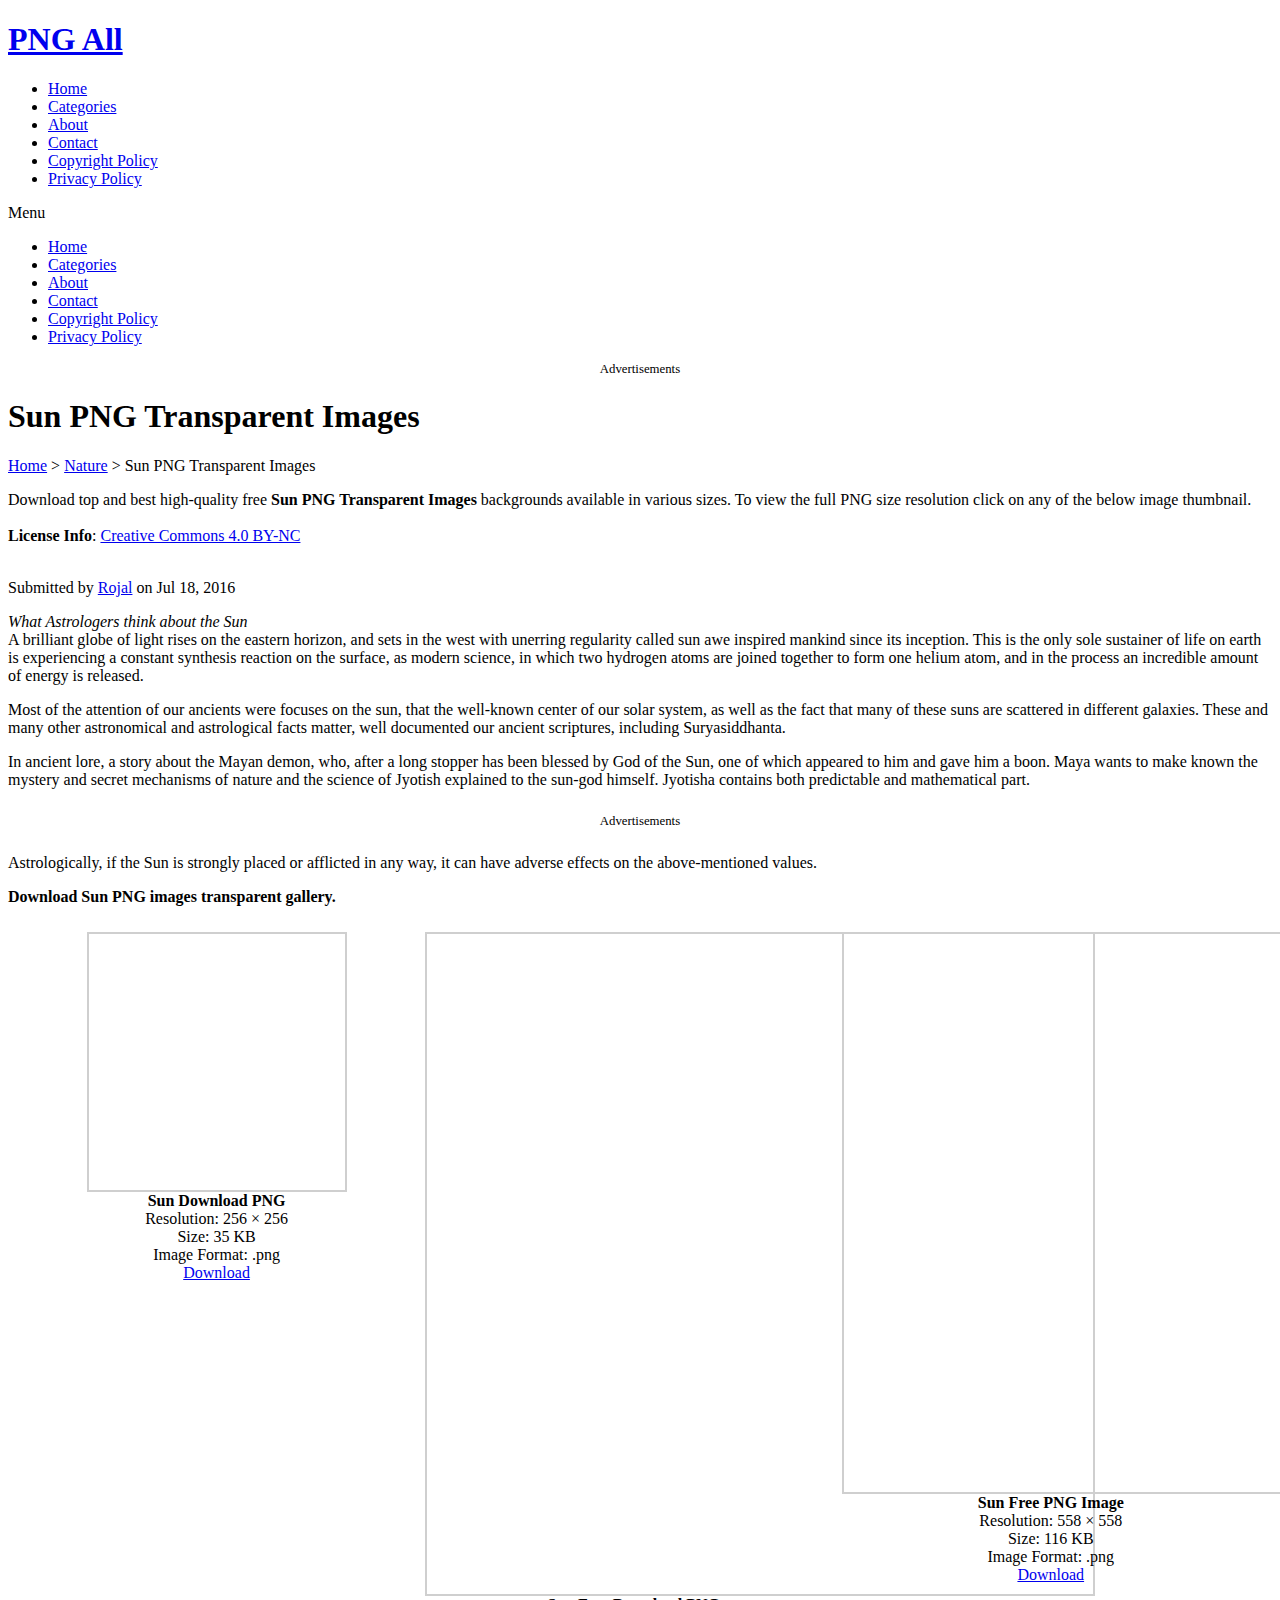
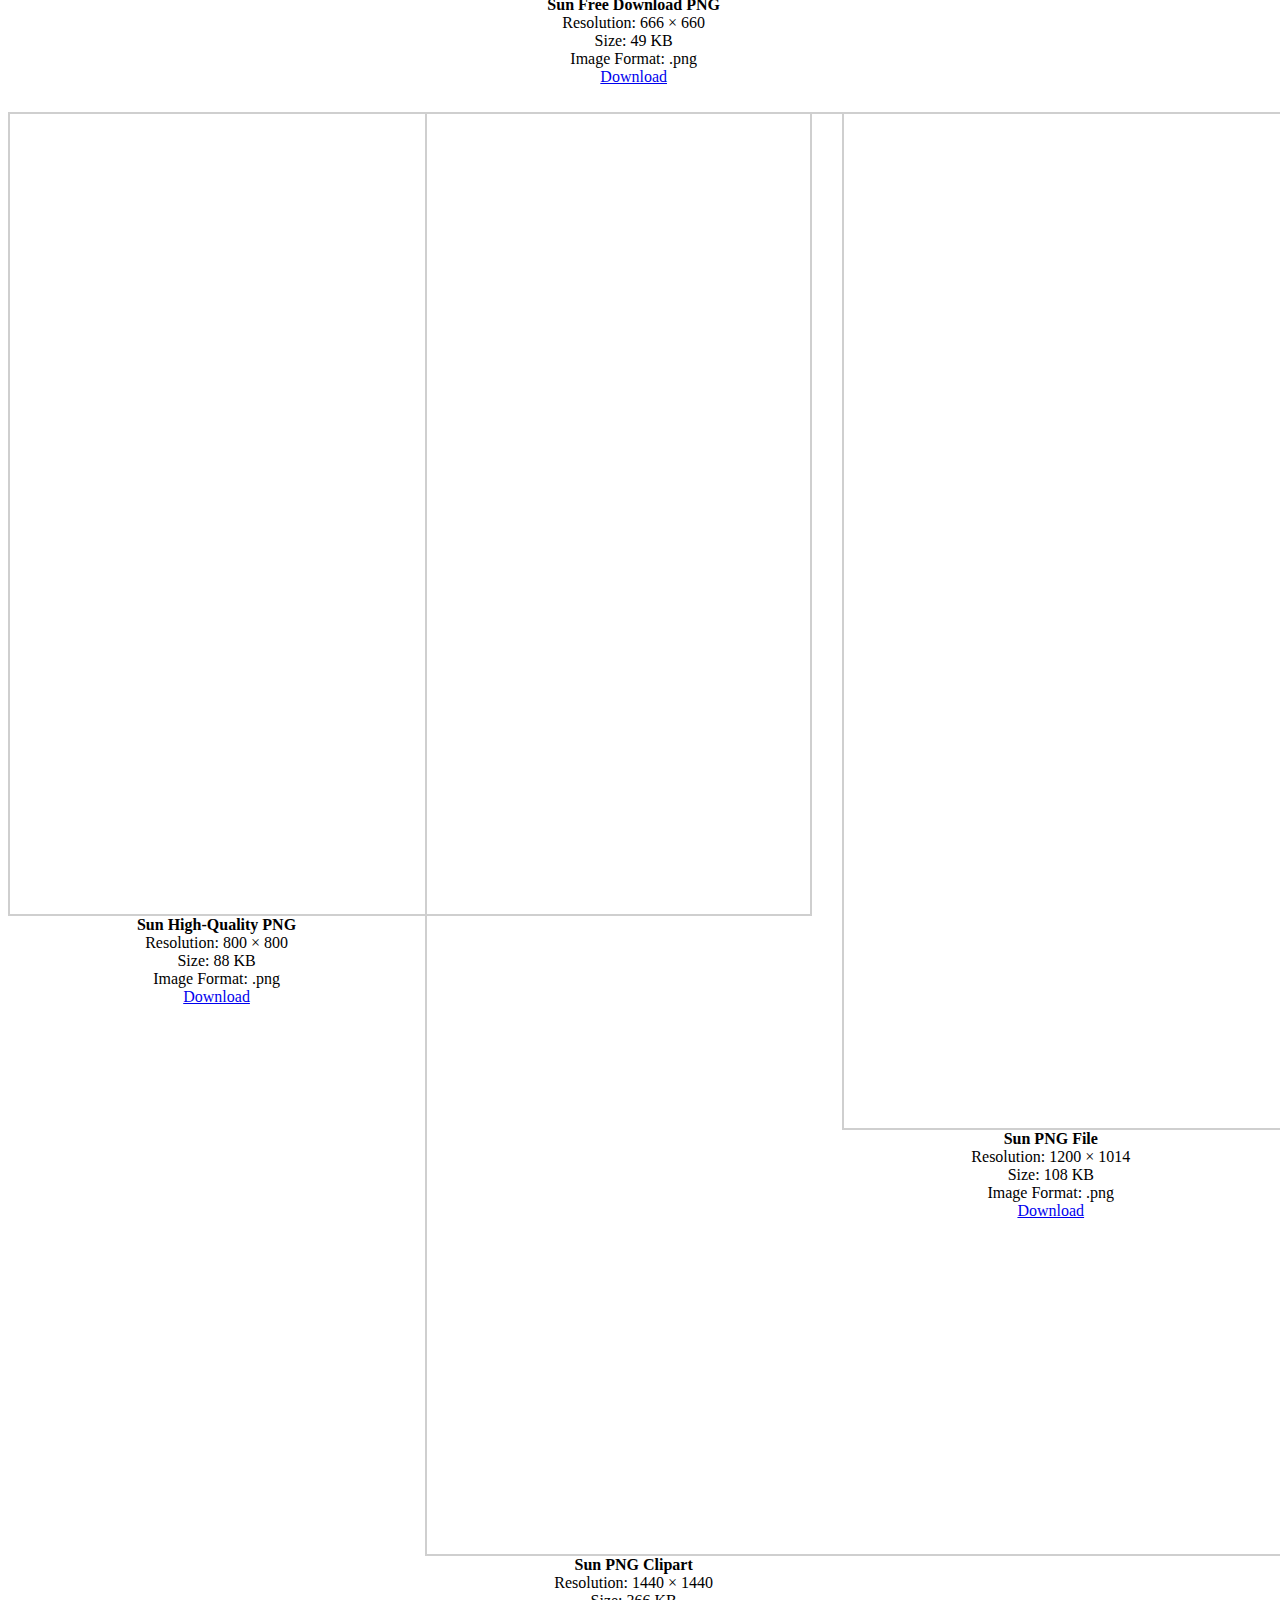
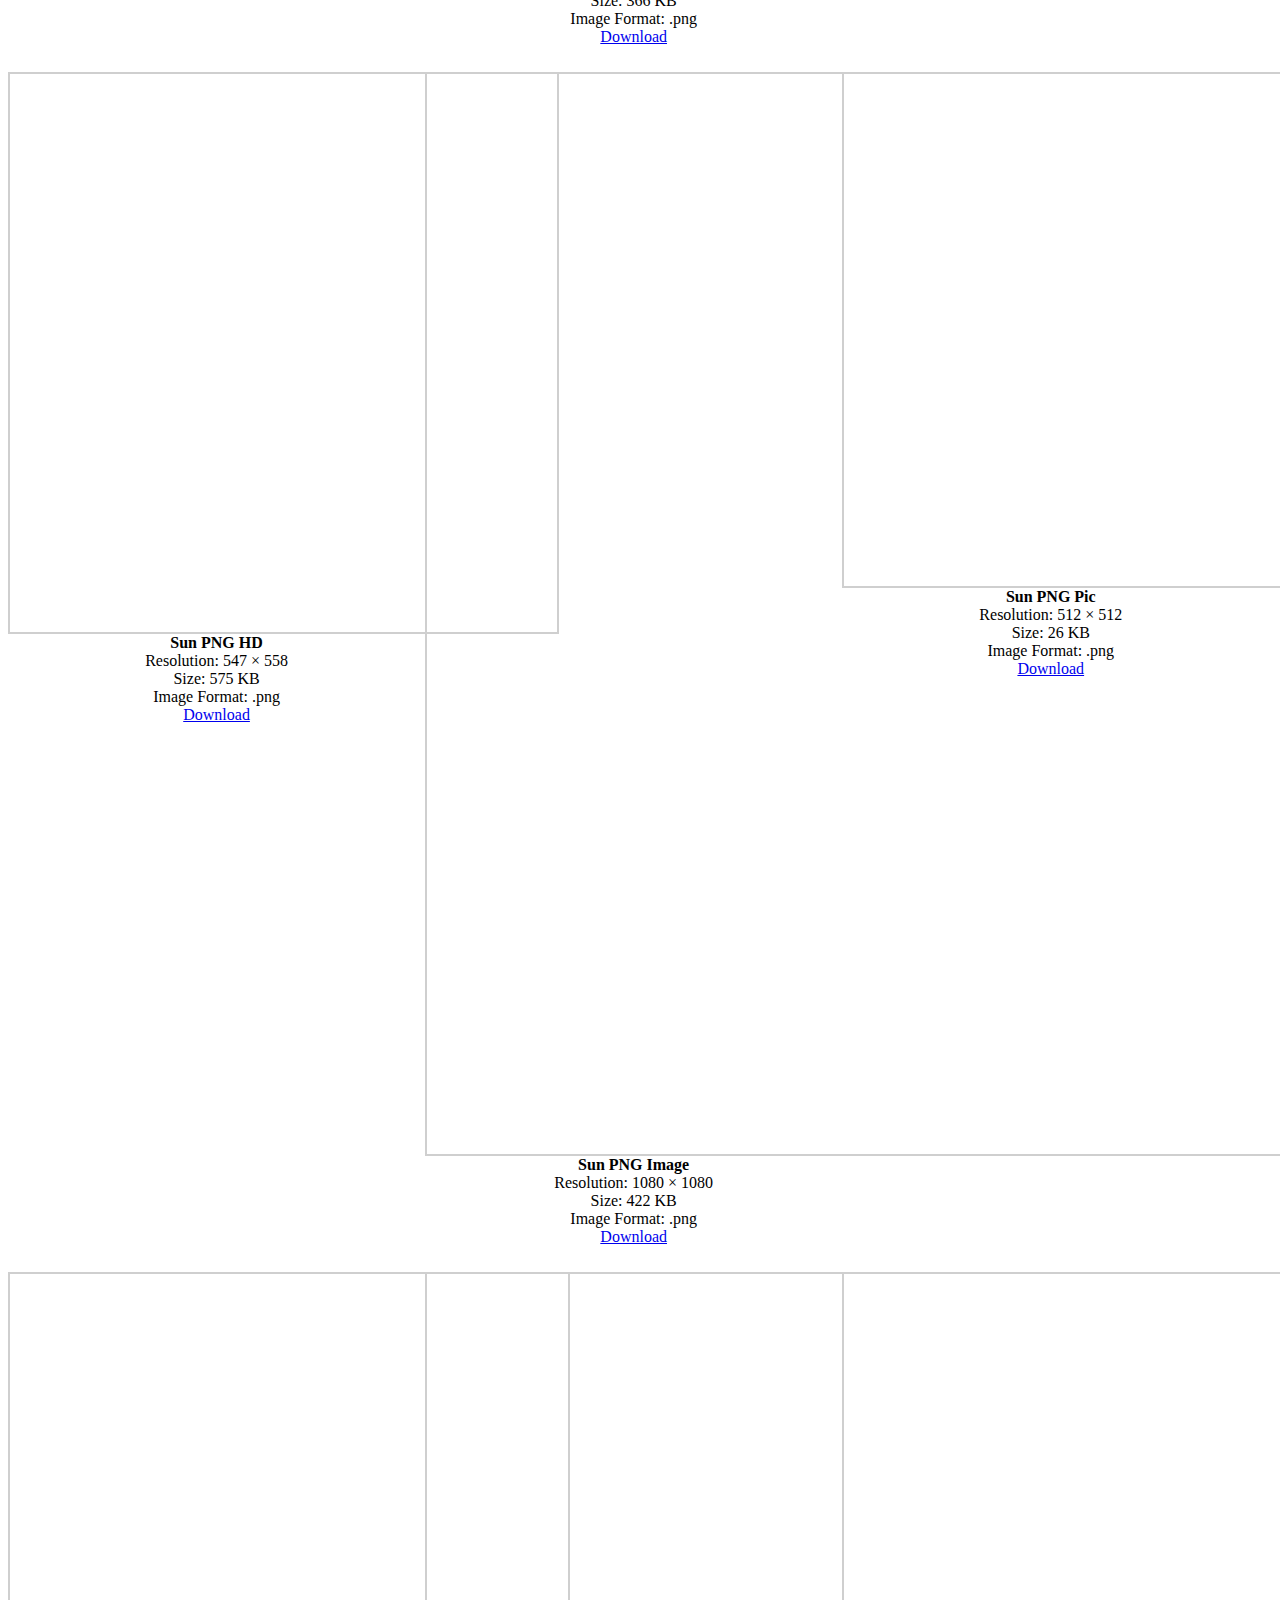
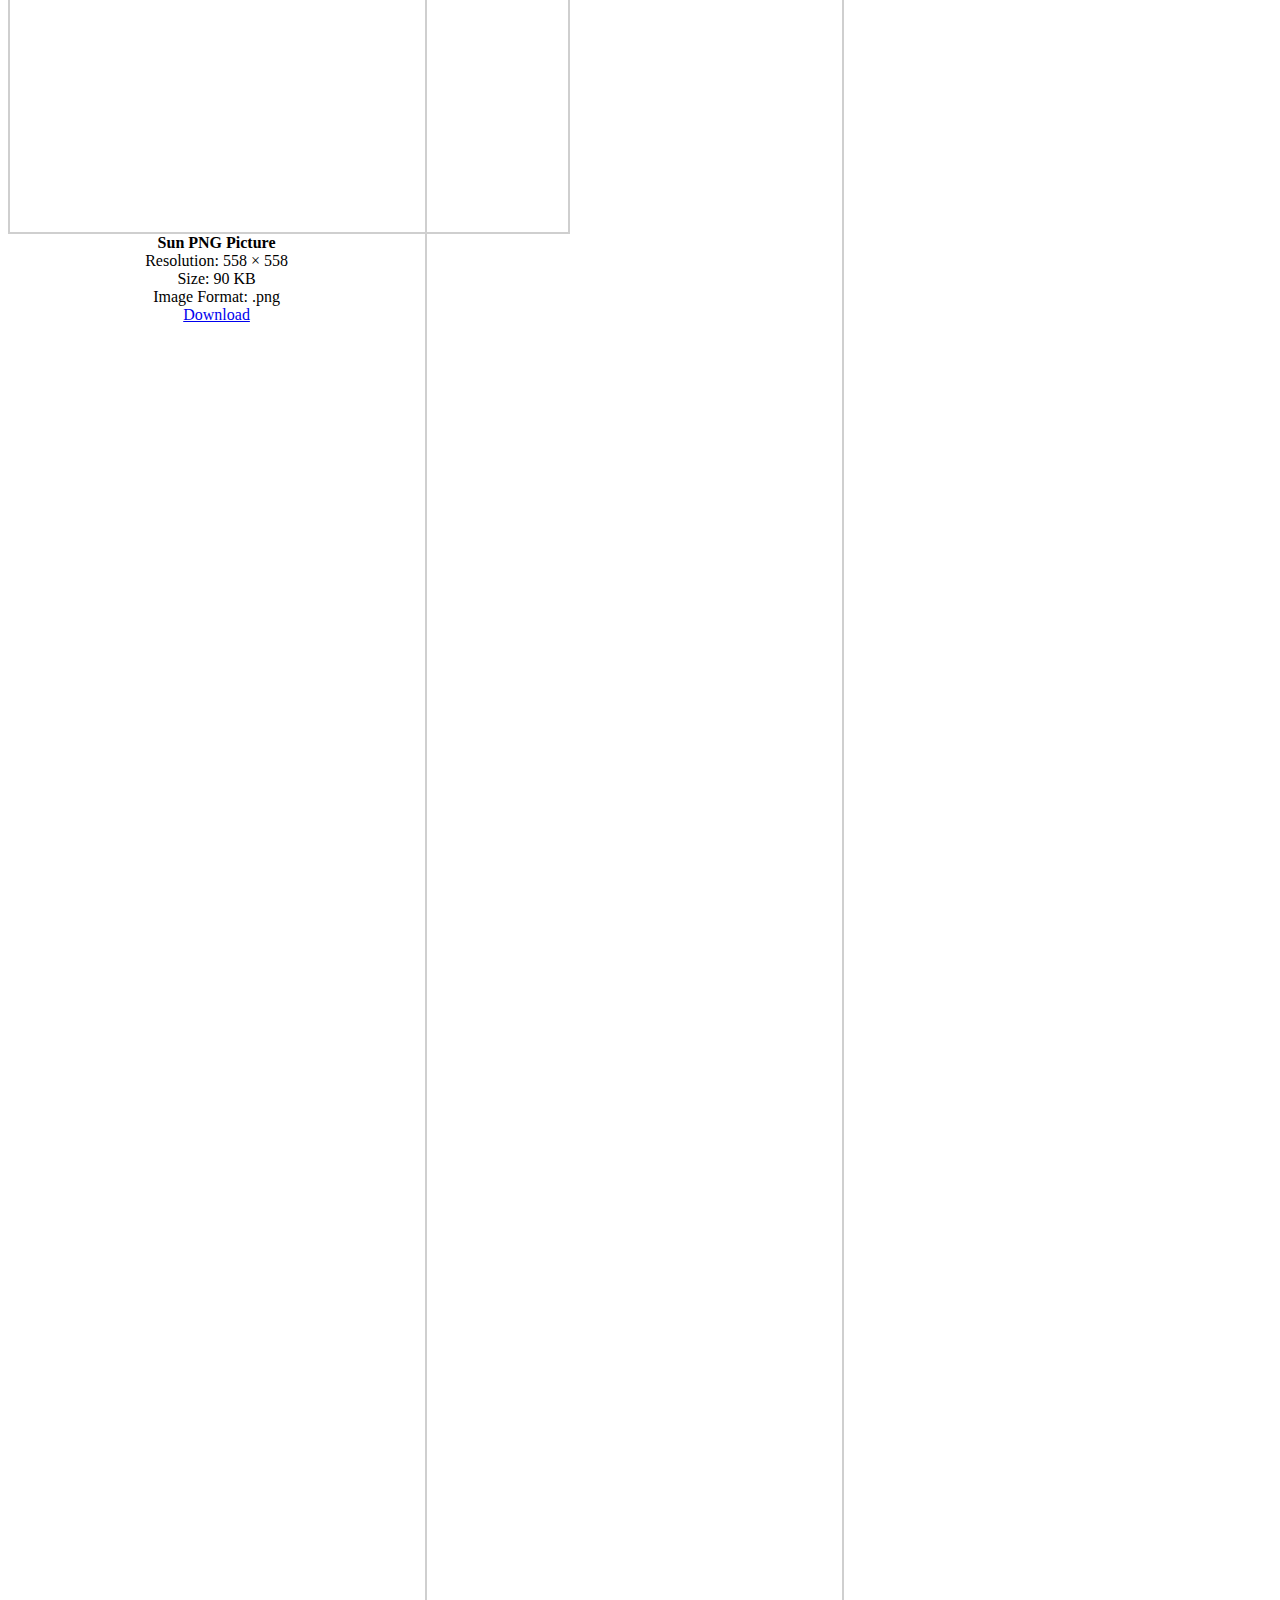
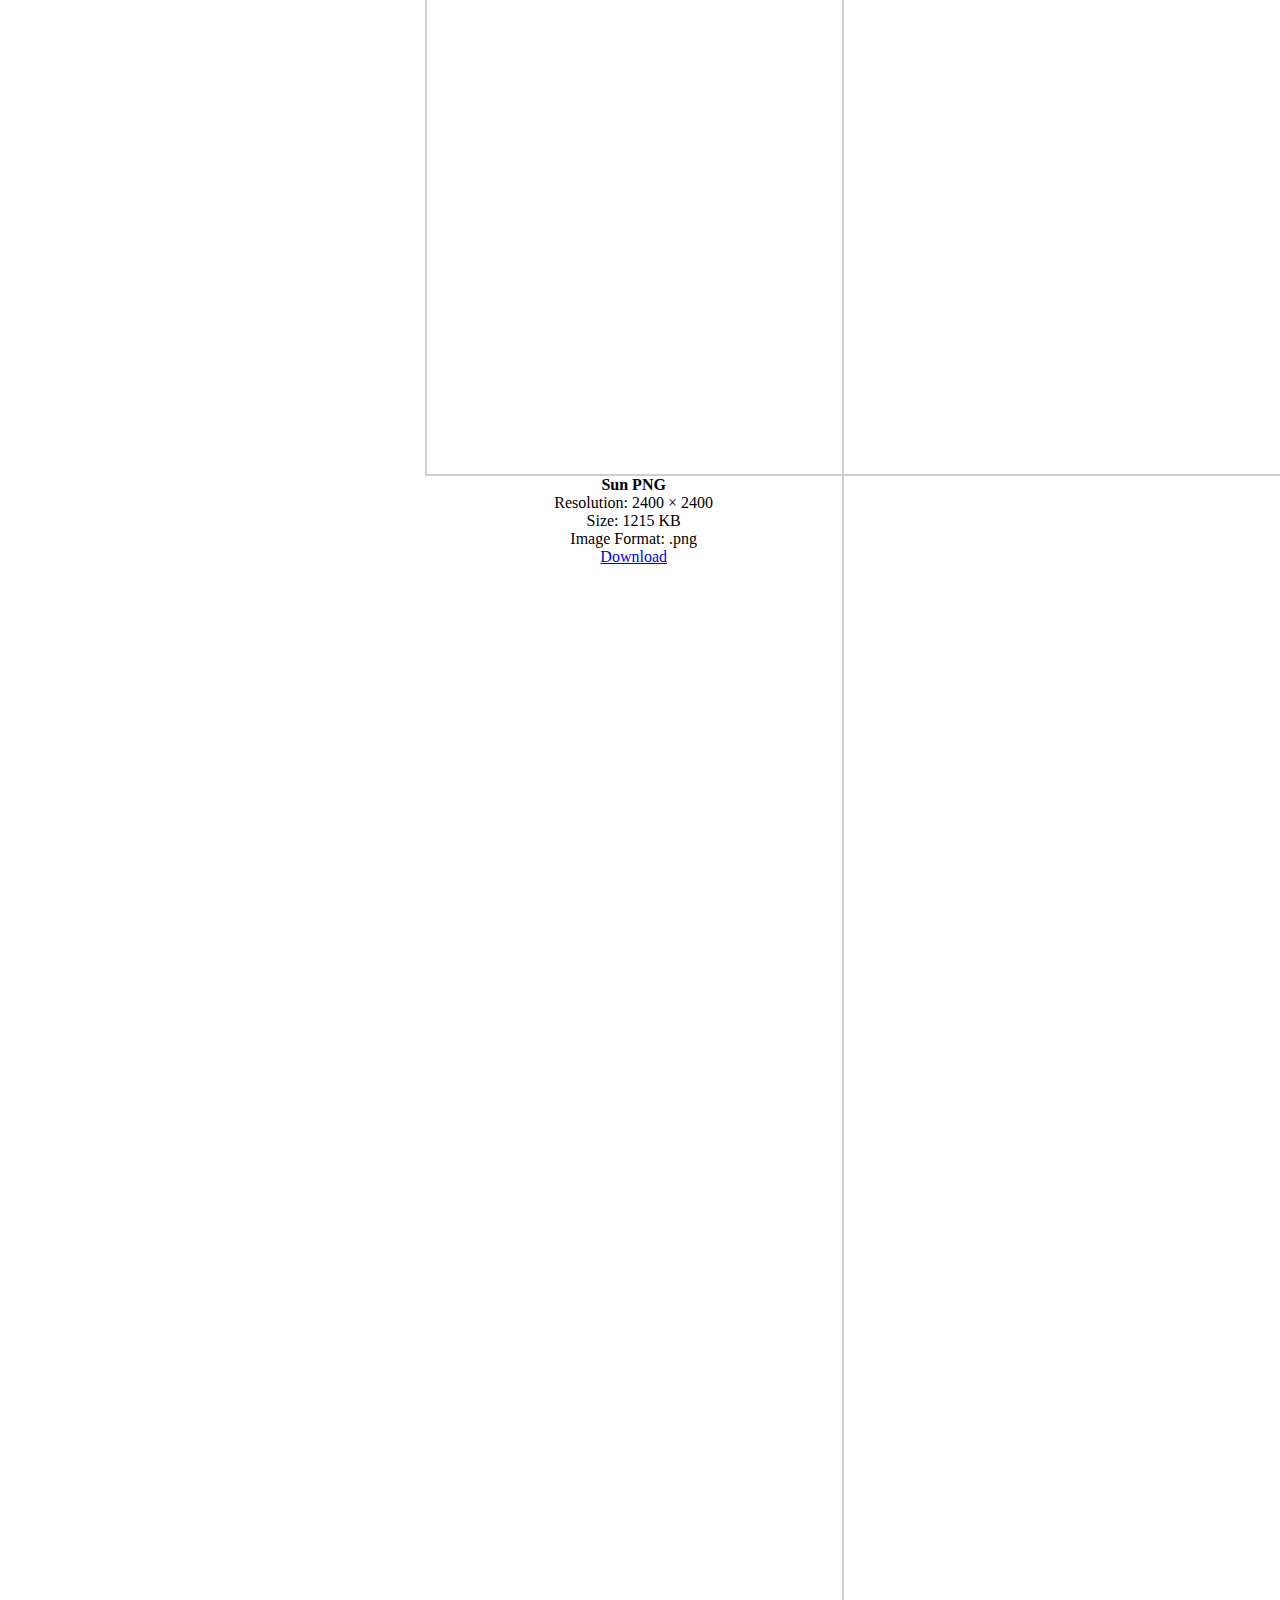
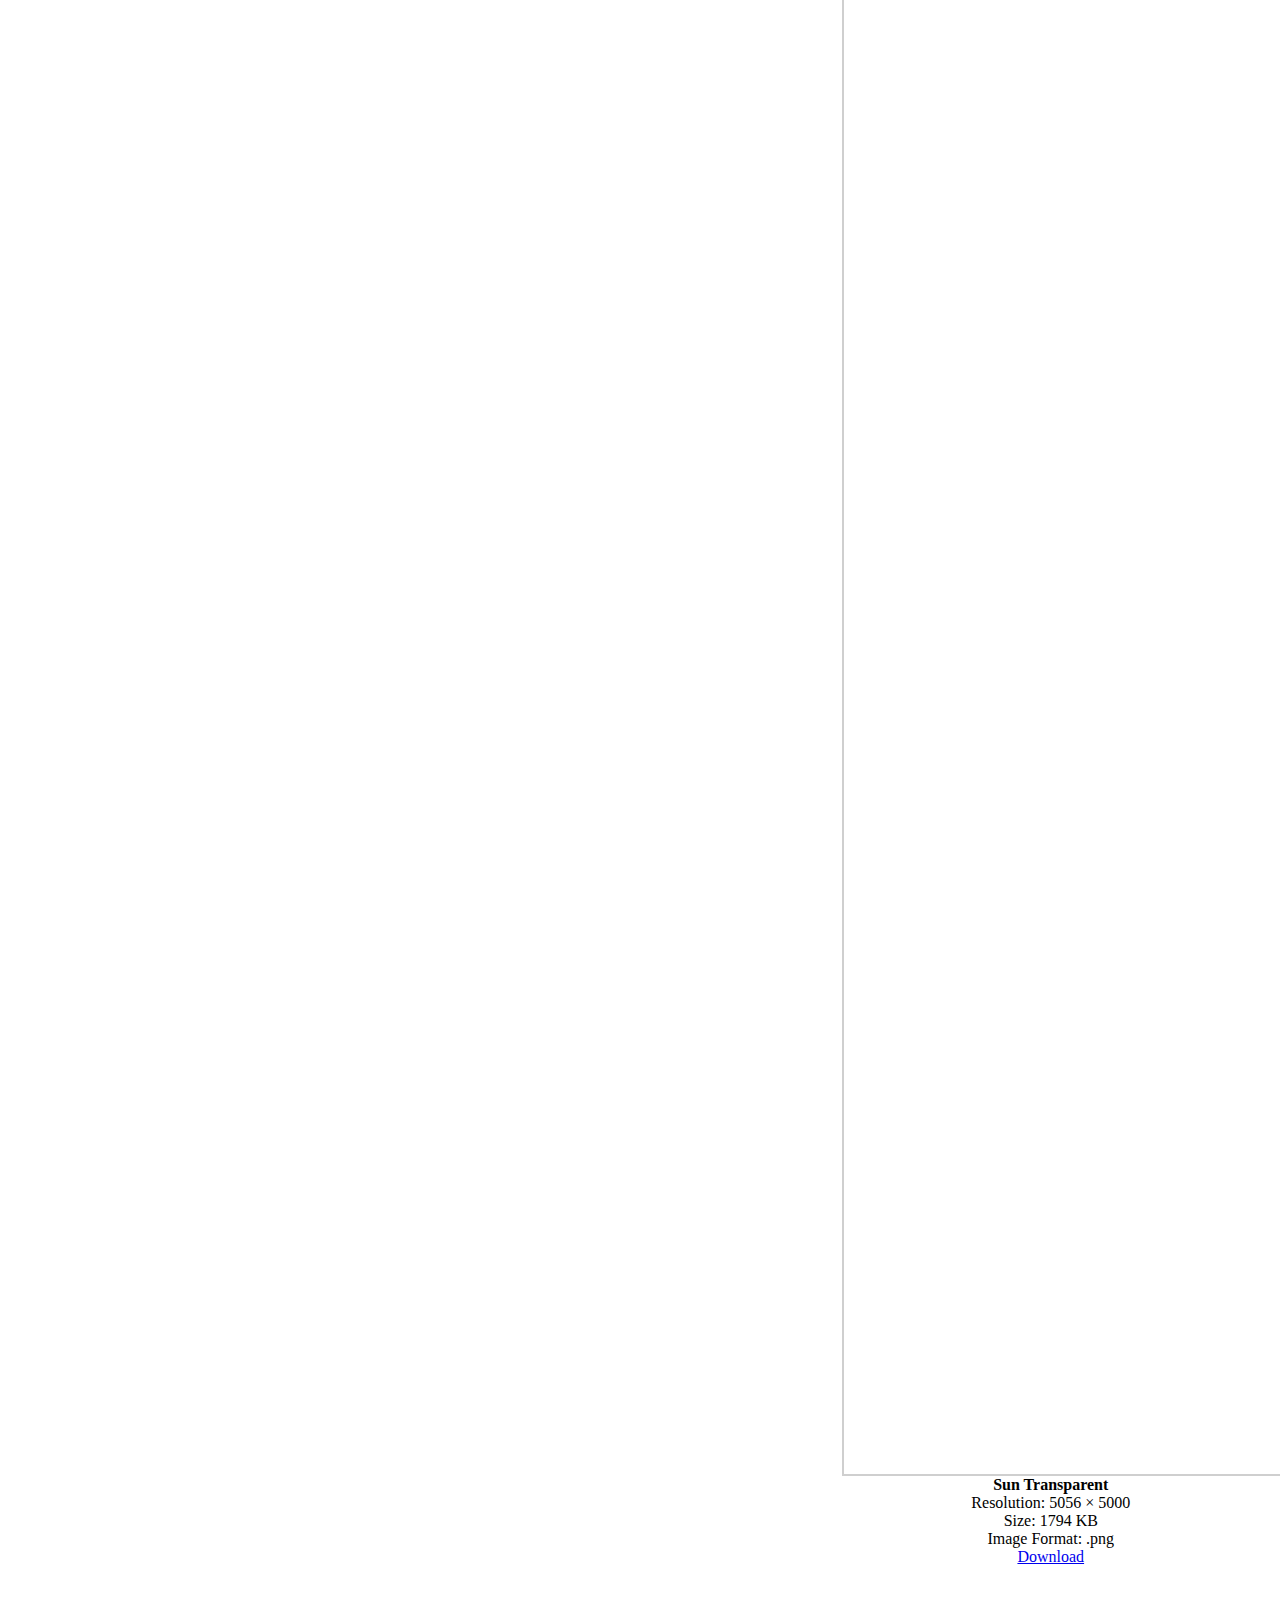
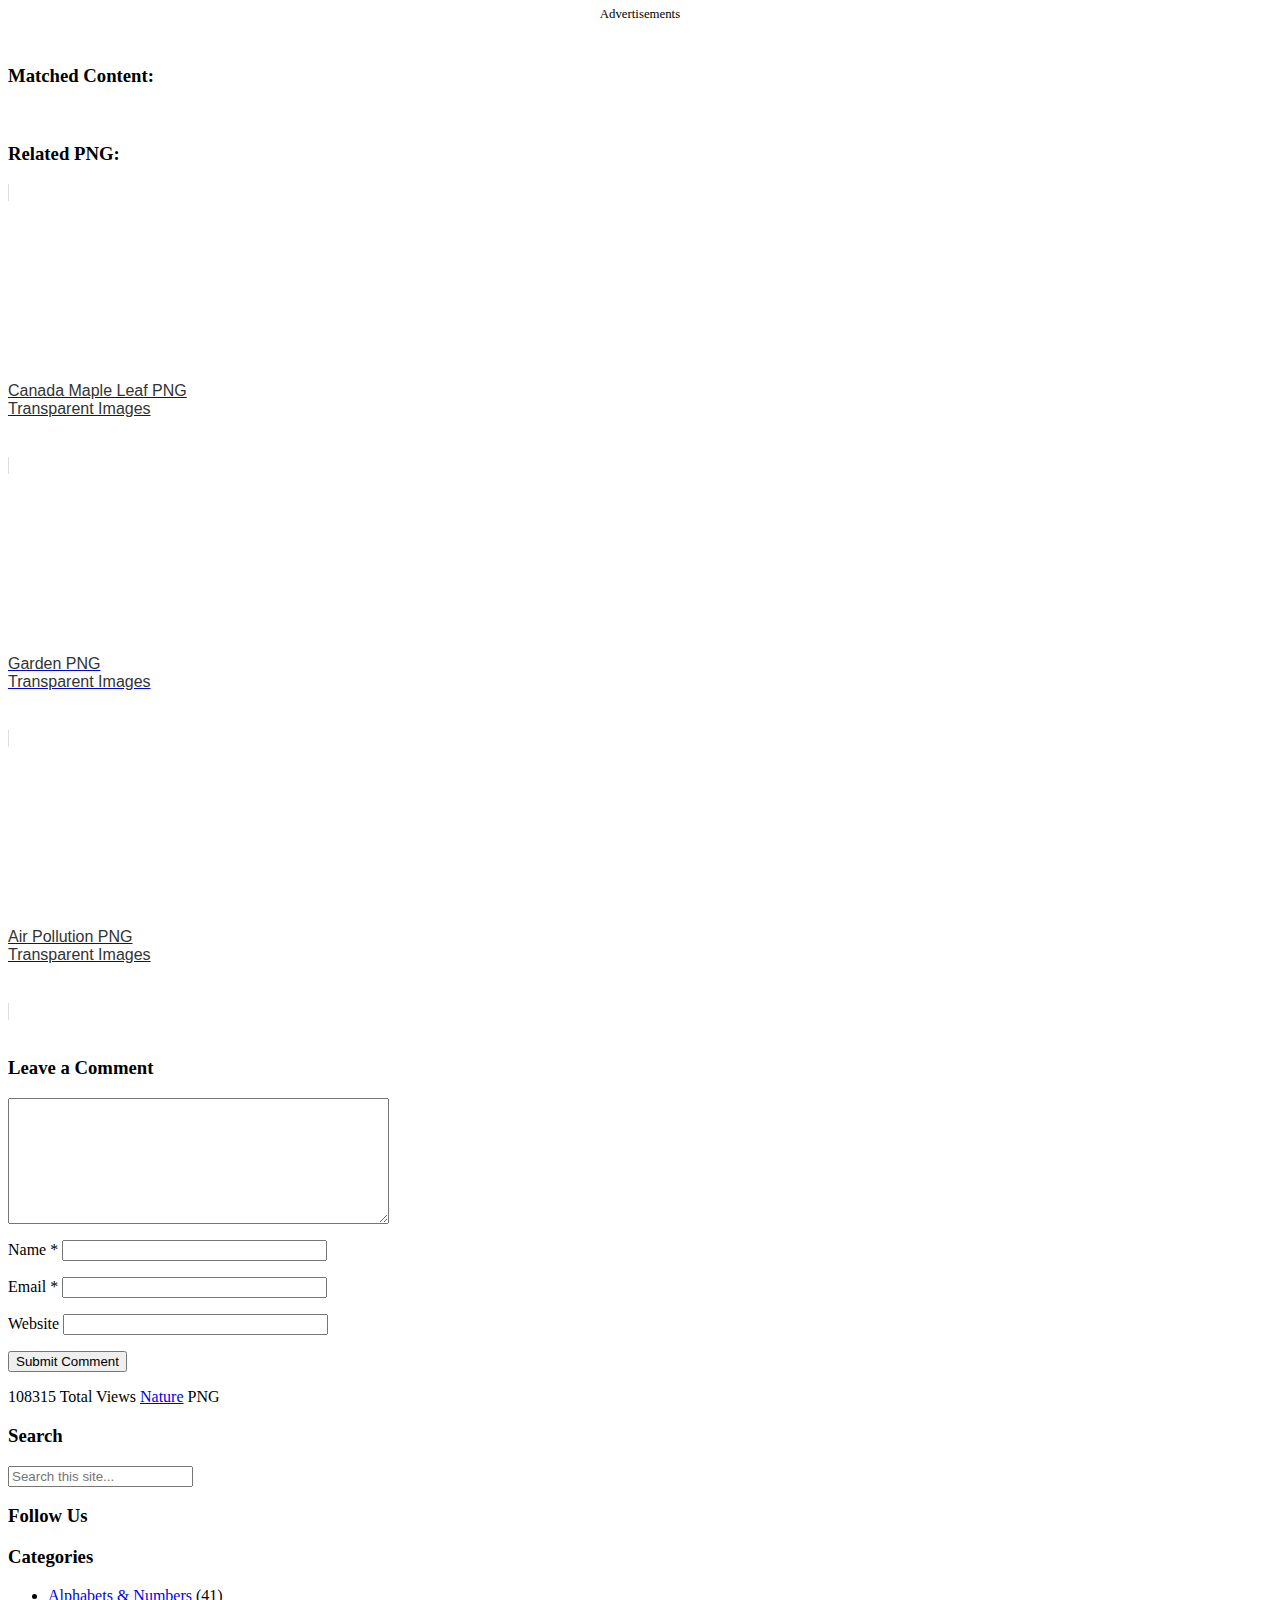
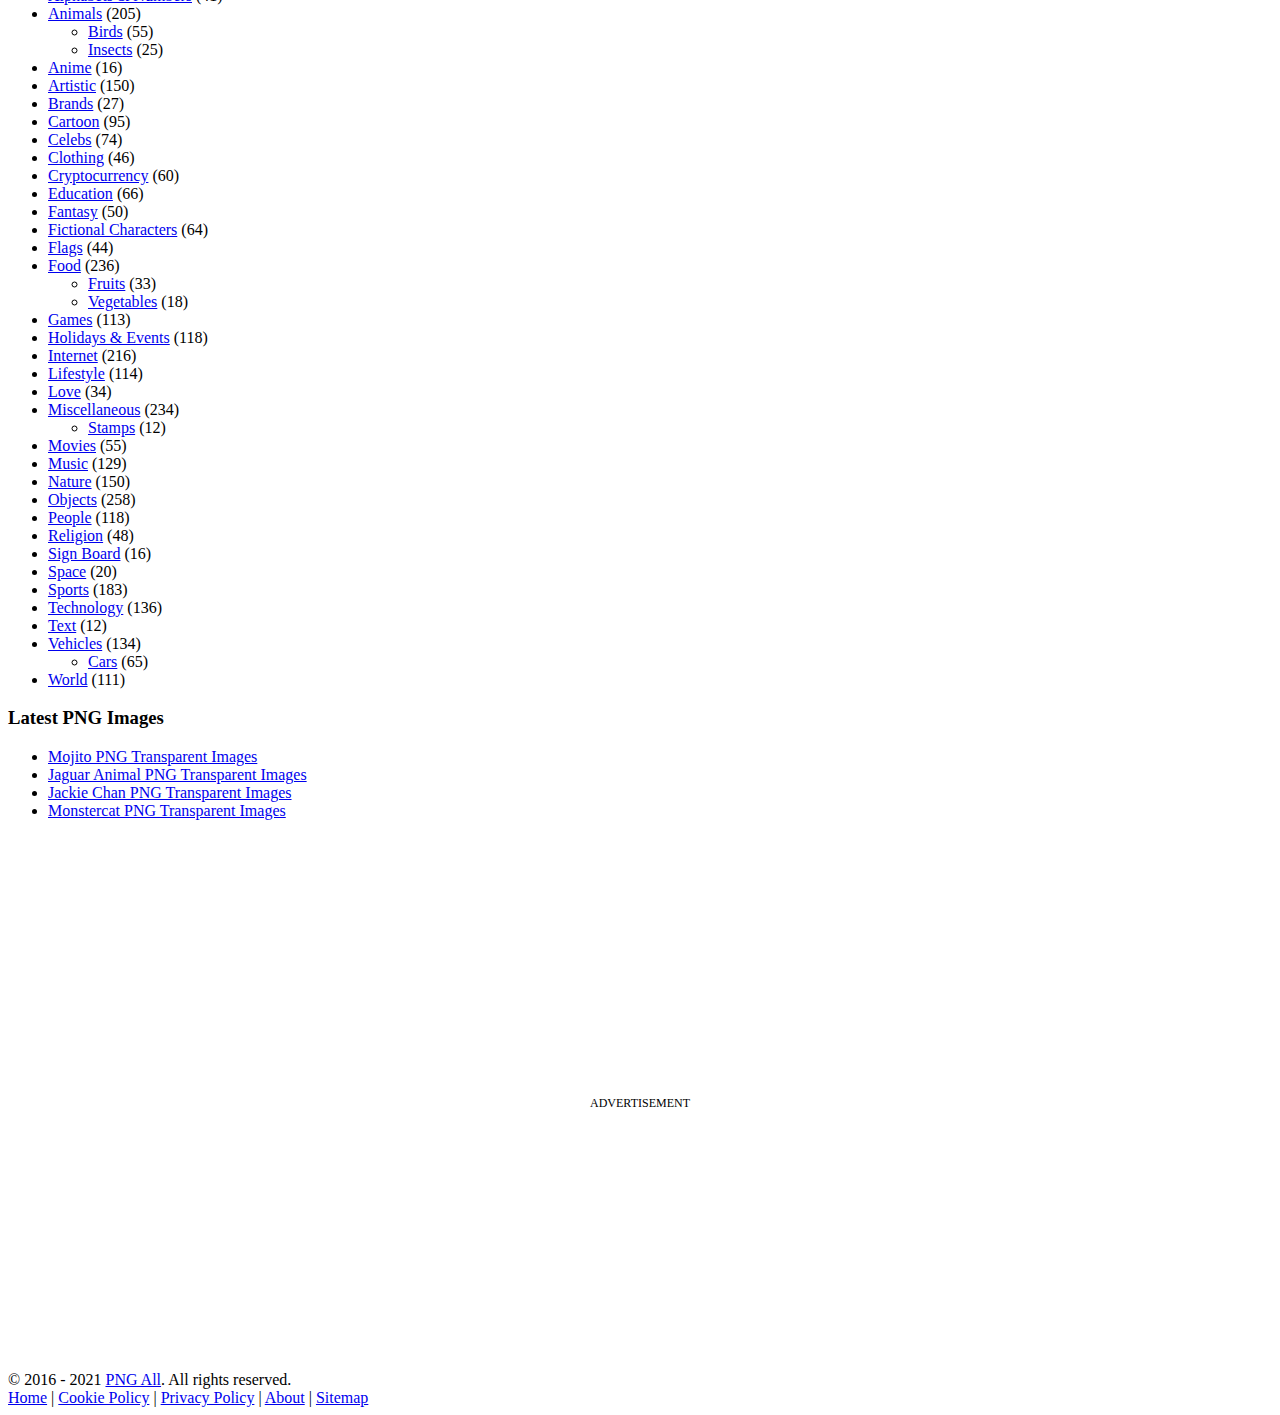
<file: img/sun-png.htm>
<!DOCTYPE html PUBLIC "-//W3C//DTD XHTML 1.0 Transitional//EN" "https://www.w3.org/TR/xhtml1/DTD/xhtml1-transitional.dtd">
<html xmlns="https://www.w3.org/1999/xhtml" lang="en-US" xml:lang="en-US" prefix="og: http://ogp.me/ns# fb: http://ogp.me/ns/fb#">
<head><script>if(navigator.userAgent.match(/MSIE|Internet Explorer/i)||navigator.userAgent.match(/Trident\/7\..*?rv:11/i)){var href=document.location.href;if(!href.match(/[?&]nowprocket/)){if(href.indexOf("?")==-1){if(href.indexOf("#")==-1){document.location.href=href+"?nowprocket=1"}else{document.location.href=href.replace("#","?nowprocket=1#")}}else{if(href.indexOf("#")==-1){document.location.href=href+"&nowprocket=1"}else{document.location.href=href.replace("#","&nowprocket=1#")}}}}</script><script>class RocketLazyLoadScripts{constructor(e){this.triggerEvents=e,this.eventOptions={passive:!0},this.userEventListener=this.triggerListener.bind(this),this.delayedScripts={normal:[],async:[],defer:[]},this.allJQueries=[]}_addUserInteractionListener(e){this.triggerEvents.forEach((t=>window.addEventListener(t,e.userEventListener,e.eventOptions)))}_removeUserInteractionListener(e){this.triggerEvents.forEach((t=>window.removeEventListener(t,e.userEventListener,e.eventOptions)))}triggerListener(){this._removeUserInteractionListener(this),"loading"===document.readyState?document.addEventListener("DOMContentLoaded",this._loadEverythingNow.bind(this)):this._loadEverythingNow()}async _loadEverythingNow(){this._delayEventListeners(),this._delayJQueryReady(this),this._handleDocumentWrite(),this._registerAllDelayedScripts(),this._preloadAllScripts(),await this._loadScriptsFromList(this.delayedScripts.normal),await this._loadScriptsFromList(this.delayedScripts.defer),await this._loadScriptsFromList(this.delayedScripts.async),await this._triggerDOMContentLoaded(),await this._triggerWindowLoad(),window.dispatchEvent(new Event("rocket-allScriptsLoaded"))}_registerAllDelayedScripts(){document.querySelectorAll("script[type=rocketlazyloadscript]").forEach((e=>{e.hasAttribute("src")?e.hasAttribute("async")&&!1!==e.async?this.delayedScripts.async.push(e):e.hasAttribute("defer")&&!1!==e.defer||"module"===e.getAttribute("data-rocket-type")?this.delayedScripts.defer.push(e):this.delayedScripts.normal.push(e):this.delayedScripts.normal.push(e)}))}async _transformScript(e){return await this._requestAnimFrame(),new Promise((t=>{const n=document.createElement("script");let i;[...e.attributes].forEach((e=>{let t=e.nodeName;"type"!==t&&("data-rocket-type"===t&&(t="type",i=e.nodeValue),n.setAttribute(t,e.nodeValue))})),e.hasAttribute("src")&&this._isValidScriptType(i)?(n.addEventListener("load",t),n.addEventListener("error",t)):(n.text=e.text,t()),e.parentNode.replaceChild(n,e)}))}_isValidScriptType(e){return!e||""===e||"string"==typeof e&&["text/javascript","text/x-javascript","text/ecmascript","text/jscript","application/javascript","application/x-javascript","application/ecmascript","application/jscript","module"].includes(e.toLowerCase())}async _loadScriptsFromList(e){const t=e.shift();return t?(await this._transformScript(t),this._loadScriptsFromList(e)):Promise.resolve()}_preloadAllScripts(){var e=document.createDocumentFragment();[...this.delayedScripts.normal,...this.delayedScripts.defer,...this.delayedScripts.async].forEach((t=>{const n=t.getAttribute("src");if(n){const t=document.createElement("link");t.href=n,t.rel="preload",t.as="script",e.appendChild(t)}})),document.head.appendChild(e)}_delayEventListeners(){let e={};function t(t,n){!function(t){function n(n){return e[t].eventsToRewrite.indexOf(n)>=0?"rocket-"+n:n}e[t]||(e[t]={originalFunctions:{add:t.addEventListener,remove:t.removeEventListener},eventsToRewrite:[]},t.addEventListener=function(){arguments[0]=n(arguments[0]),e[t].originalFunctions.add.apply(t,arguments)},t.removeEventListener=function(){arguments[0]=n(arguments[0]),e[t].originalFunctions.remove.apply(t,arguments)})}(t),e[t].eventsToRewrite.push(n)}function n(e,t){let n=e[t];Object.defineProperty(e,t,{get:()=>n||function(){},set(i){e["rocket"+t]=n=i}})}t(document,"DOMContentLoaded"),t(window,"DOMContentLoaded"),t(window,"load"),t(window,"pageshow"),t(document,"readystatechange"),n(document,"onreadystatechange"),n(window,"onload"),n(window,"onpageshow")}_delayJQueryReady(e){let t=window.jQuery;Object.defineProperty(window,"jQuery",{get:()=>t,set(n){if(n&&n.fn&&!e.allJQueries.includes(n)){n.fn.ready=n.fn.init.prototype.ready=function(t){e.domReadyFired?t.bind(document)(n):document.addEventListener("rocket-DOMContentLoaded",(()=>t.bind(document)(n)))};const t=n.fn.on;n.fn.on=n.fn.init.prototype.on=function(){if(this[0]===window){function e(e){return e.split(" ").map((e=>"load"===e||0===e.indexOf("load.")?"rocket-jquery-load":e)).join(" ")}"string"==typeof arguments[0]||arguments[0]instanceof String?arguments[0]=e(arguments[0]):"object"==typeof arguments[0]&&Object.keys(arguments[0]).forEach((t=>{delete Object.assign(arguments[0],{[e(t)]:arguments[0][t]})[t]}))}return t.apply(this,arguments),this},e.allJQueries.push(n)}t=n}})}async _triggerDOMContentLoaded(){this.domReadyFired=!0,await this._requestAnimFrame(),document.dispatchEvent(new Event("rocket-DOMContentLoaded")),await this._requestAnimFrame(),window.dispatchEvent(new Event("rocket-DOMContentLoaded")),await this._requestAnimFrame(),document.dispatchEvent(new Event("rocket-readystatechange")),await this._requestAnimFrame(),document.rocketonreadystatechange&&document.rocketonreadystatechange()}async _triggerWindowLoad(){await this._requestAnimFrame(),window.dispatchEvent(new Event("rocket-load")),await this._requestAnimFrame(),window.rocketonload&&window.rocketonload(),await this._requestAnimFrame(),this.allJQueries.forEach((e=>e(window).trigger("rocket-jquery-load"))),window.dispatchEvent(new Event("rocket-pageshow")),await this._requestAnimFrame(),window.rocketonpageshow&&window.rocketonpageshow()}_handleDocumentWrite(){const e=new Map;document.write=document.writeln=function(t){const n=document.currentScript;n||console.error("WPRocket unable to document.write this: "+t);const i=document.createRange(),r=n.parentElement;let a=e.get(n);void 0===a&&(a=n.nextSibling,e.set(n,a));const o=document.createDocumentFragment();i.setStart(o,0),o.appendChild(i.createContextualFragment(t)),r.insertBefore(o,a)}}async _requestAnimFrame(){return new Promise((e=>requestAnimationFrame(e)))}static run(){const e=new RocketLazyLoadScripts(["keydown","mousemove","touchmove","touchstart","touchend","wheel"]);e._addUserInteractionListener(e)}}RocketLazyLoadScripts.run();
</script>
	<!-- Quantcast Choice. Consent Manager Tag v2.0 (for TCF 2.0) -->
<script type="rocketlazyloadscript" data-rocket-type="text/javascript" async=true>
(function() {
  var host = window.location.hostname;
  var element = document.createElement('script');
  var firstScript = document.getElementsByTagName('script')[0];
  var url = 'https://quantcast.mgr.consensu.org'
    .concat('/choice/', 'deCwlQAR_q3bc', '/', host, '/choice.js')
  var uspTries = 0;
  var uspTriesLimit = 3;
  element.async = true;
  element.type = 'text/javascript';
  element.src = url;

  firstScript.parentNode.insertBefore(element, firstScript);

  function makeStub() {
    var TCF_LOCATOR_NAME = '__tcfapiLocator';
    var queue = [];
    var win = window;
    var cmpFrame;

    function addFrame() {
      var doc = win.document;
      var otherCMP = !!(win.frames[TCF_LOCATOR_NAME]);

      if (!otherCMP) {
        if (doc.body) {
          var iframe = doc.createElement('iframe');

          iframe.style.cssText = 'display:none';
          iframe.name = TCF_LOCATOR_NAME;
          doc.body.appendChild(iframe);
        } else {
          setTimeout(addFrame, 5);
        }
      }
      return !otherCMP;
    }

    function tcfAPIHandler() {
      var gdprApplies;
      var args = arguments;

      if (!args.length) {
        return queue;
      } else if (args[0] === 'setGdprApplies') {
        if (
          args.length > 3 &&
          args[2] === 2 &&
          typeof args[3] === 'boolean'
        ) {
          gdprApplies = args[3];
          if (typeof args[2] === 'function') {
            args[2]('set', true);
          }
        }
      } else if (args[0] === 'ping') {
        var retr = {
          gdprApplies: gdprApplies,
          cmpLoaded: false,
          cmpStatus: 'stub'
        };

        if (typeof args[2] === 'function') {
          args[2](retr);
        }
      } else {
        queue.push(args);
      }
    }

    function postMessageEventHandler(event) {
      var msgIsString = typeof event.data === 'string';
      var json = {};

      try {
        if (msgIsString) {
          json = JSON.parse(event.data);
        } else {
          json = event.data;
        }
      } catch (ignore) {}

      var payload = json.__tcfapiCall;

      if (payload) {
        window.__tcfapi(
          payload.command,
          payload.version,
          function(retValue, success) {
            var returnMsg = {
              __tcfapiReturn: {
                returnValue: retValue,
                success: success,
                callId: payload.callId
              }
            };
            if (msgIsString) {
              returnMsg = JSON.stringify(returnMsg);
            }
            event.source.postMessage(returnMsg, '*');
          },
          payload.parameter
        );
      }
    }

    while (win) {
      try {
        if (win.frames[TCF_LOCATOR_NAME]) {
          cmpFrame = win;
          break;
        }
      } catch (ignore) {}

      if (win === window.top) {
        break;
      }
      win = win.parent;
    }
    if (!cmpFrame) {
      addFrame();
      win.__tcfapi = tcfAPIHandler;
      win.addEventListener('message', postMessageEventHandler, false);
    }
  };

  makeStub();

  var uspStubFunction = function() {
    var arg = arguments;
    if (typeof window.__uspapi !== uspStubFunction) {
      setTimeout(function() {
        if (typeof window.__uspapi !== 'undefined') {
          window.__uspapi.apply(window.__uspapi, arg);
        }
      }, 500);
    }
  };

  var checkIfUspIsReady = function() {
    uspTries++;
    if (window.__uspapi === uspStubFunction && uspTries < uspTriesLimit) {
      console.warn('USP is not accessible');
    } else {
      clearInterval(uspInterval);
    }
  };

  if (typeof window.__uspapi === 'undefined') {
    window.__uspapi = uspStubFunction;
    var uspInterval = setInterval(checkIfUspIsReady, 6000);
  }
})();
</script>
<!-- End Quantcast Choice. Consent Manager Tag v2.0 (for TCF 2.0) -->
	<script>
__tcfapi('addEventListener', 2, function(tcData, success) {
    if (success) {
        if (tcData.eventStatus == 'useractioncomplete' || tcData.eventStatus == 'tcloaded') {
            var hasStoreOnDeviceConsent = tcData.purpose.consents[1] || false;

            if (hasStoreOnDeviceConsent) {
                var adsbygoogle_script = document.createElement('script');
                adsbygoogle_script.src = 'https://pagead2.googlesyndication.com/pagead/js/adsbygoogle.js';
                document.head.appendChild(adsbygoogle_script);
            }
        }
    }
});
</script>
	<script data-ad-client="ca-pub-8822717667672157" async src="https://pagead2.googlesyndication.com/pagead/js/adsbygoogle.js"></script>
<meta http-equiv="Content-Type" content="text/html" charset="UTF-8" />
<meta name="viewport" content="width=device-width, initial-scale=1, maximum-scale=1">
	
<title>Sun PNG Transparent Images | PNG All</title><link rel="stylesheet" href="https://www.pngall.com/wp-content/cache/min/1/477f72d799c5f57ca51af96854ff30a8.css" media="all" data-minify="1" />
<link rel="profile" href="https://gmpg.org/xfn/11" />
<link rel="alternate" type="application/rss+xml" title="PNG All RSS Feed" href="https://www.pngall.com/feed" />
<link rel="alternate" type="application/atom+xml" title="PNG All Atom Feed" href="https://www.pngall.com/feed/atom" />
<link rel="icon" href="/favicon.ico" type="image/x-icon" />

<link rel="pingback" href="https://www.pngall.com/xmlrpc.php" />
<!--[if lt IE 9]>
	<script src="https://www.pngall.com/wp-content/themes/boxes/js/css3-mediaqueries.js"></script>
<![endif]-->

<!--[if lt IE 7]>
	<link rel="stylesheet" href="https://www.pngall.com/wp-content/themes/boxes/css/font-awesome-ie7.min.css">
<![endif]-->
<meta name='robots' content='max-image-preview:large' />

<meta name="description"  content="What Astrologers think about the Sun A brilliant globe of light rises on the eastern horizon, and sets in the west with unerring regularity called sun awe" />

<meta name="keywords"  content="nature" />

<script type="application/ld+json" class="aioseop-schema">{"@context":"https://schema.org","@graph":[{"@type":"Organization","@id":"https://www.pngall.com/#organization","url":"https://www.pngall.com/","name":"PNG All","sameAs":[]},{"@type":"WebSite","@id":"https://www.pngall.com/#website","url":"https://www.pngall.com/","name":"PNG All","publisher":{"@id":"https://www.pngall.com/#organization"}},{"@type":"WebPage","@id":"https://www.pngall.com/sun-png#webpage","url":"https://www.pngall.com/sun-png","inLanguage":"en-US","name":"Sun PNG Transparent Images","isPartOf":{"@id":"https://www.pngall.com/#website"},"breadcrumb":{"@id":"https://www.pngall.com/sun-png#breadcrumblist"},"image":{"@type":"ImageObject","@id":"https://www.pngall.com/sun-png#primaryimage","url":"https://www.pngall.com/wp-content/uploads/2016/07/Sun-Download-PNG.png","width":256,"height":256},"primaryImageOfPage":{"@id":"https://www.pngall.com/sun-png#primaryimage"},"datePublished":"2016-07-18T07:26:40+00:00","dateModified":"2018-03-23T05:54:46+00:00"},{"@type":"Article","@id":"https://www.pngall.com/sun-png#article","isPartOf":{"@id":"https://www.pngall.com/sun-png#webpage"},"author":{"@id":"https://www.pngall.com/author/rojal#author"},"headline":"Sun PNG Transparent Images","datePublished":"2016-07-18T07:26:40+00:00","dateModified":"2018-03-23T05:54:46+00:00","commentCount":0,"mainEntityOfPage":{"@id":"https://www.pngall.com/sun-png#webpage"},"publisher":{"@id":"https://www.pngall.com/#organization"},"articleSection":"Nature","image":{"@type":"ImageObject","@id":"https://www.pngall.com/sun-png#primaryimage","url":"https://www.pngall.com/wp-content/uploads/2016/07/Sun-Download-PNG.png","width":256,"height":256}},{"@type":"Person","@id":"https://www.pngall.com/author/rojal#author","name":"Rojal","sameAs":[],"image":{"@type":"ImageObject","@id":"https://www.pngall.com/#personlogo","url":"https://secure.gravatar.com/avatar/84d5cc5721a1ce3a23a196f35fba7267?s=96&d=mm&r=g","width":96,"height":96,"caption":"Rojal"}},{"@type":"BreadcrumbList","@id":"https://www.pngall.com/sun-png#breadcrumblist","itemListElement":[{"@type":"ListItem","position":1,"item":{"@type":"WebPage","@id":"https://www.pngall.com/","url":"https://www.pngall.com/","name":"Find High-Quality Transparent PNG Images - PNG All"}},{"@type":"ListItem","position":2,"item":{"@type":"WebPage","@id":"https://www.pngall.com/sun-png","url":"https://www.pngall.com/sun-png","name":"Sun PNG Transparent Images"}}]}]}</script>
<link rel="canonical" href="https://www.pngall.com/sun-png" />
			<script type="rocketlazyloadscript" data-rocket-type="text/javascript" >
				window.ga=window.ga||function(){(ga.q=ga.q||[]).push(arguments)};ga.l=+new Date;
				ga('create', 'UA-196746120-5', 'auto');
				// Plugins
				
				ga('send', 'pageview');
			</script>
			<script type="rocketlazyloadscript" async src="https://www.google-analytics.com/analytics.js"></script>
			

<link rel="alternate" type="application/rss+xml" title="PNG All &raquo; Feed" href="https://www.pngall.com/feed" />
<link rel="alternate" type="application/rss+xml" title="PNG All &raquo; Comments Feed" href="https://www.pngall.com/comments/feed" />
<link rel="alternate" type="application/rss+xml" title="PNG All &raquo; Sun PNG Transparent Images Comments Feed" href="https://www.pngall.com/sun-png/feed" />
<meta content="boxes v.1.0" name="generator"/><meta content="Theme Junkie Framework v.1.0.5" name="generator"/><style type="text/css">
img.wp-smiley,
img.emoji {
	display: inline !important;
	border: none !important;
	box-shadow: none !important;
	height: 1em !important;
	width: 1em !important;
	margin: 0 .07em !important;
	vertical-align: -0.1em !important;
	background: none !important;
	padding: 0 !important;
}
</style>
	









<script type="rocketlazyloadscript" data-rocket-type='text/javascript' src='https://www.pngall.com/wp-content/themes/boxes/js/jquery.min.js?ver=1.8.3' id='jquery-js'></script>
<script type="rocketlazyloadscript" data-rocket-type='text/javascript' src='https://www.pngall.com/wp-content/themes/boxes/js/jquery-ui-1.8.5.custom.min.js?ver=1.8.5' id='jquery-ui-js'></script>
<script type="rocketlazyloadscript" data-rocket-type='text/javascript' src='https://www.pngall.com/wp-content/themes/boxes/js/jquery.flexslider-min.js?ver=2.2.0' id='jquery-flexslider-js'></script>
<script type="rocketlazyloadscript" data-minify="1" data-rocket-type='text/javascript' src='https://www.pngall.com/wp-content/cache/min/1/wp-content/themes/boxes/js/superfish.js?ver=1636049655' id='jquery-superfish-js'></script>
<script type="rocketlazyloadscript" data-minify="1" data-rocket-type='text/javascript' src='https://www.pngall.com/wp-content/cache/min/1/wp-content/themes/boxes/js/html5.js?ver=1636049655' id='html5-js'></script>
<script type="rocketlazyloadscript" data-minify="1" data-rocket-type='text/javascript' src='https://www.pngall.com/wp-content/cache/min/1/wp-content/themes/boxes/js/custom.js?ver=1636049655' id='jquery-custom-js'></script>
<script type="rocketlazyloadscript" data-minify="1" data-rocket-type='text/javascript' src='https://www.pngall.com/wp-content/cache/min/1/wp-content/themes/boxes/functions/shortcodes/shortcodes.js?ver=1636049655' id='tj_shortcodes-js'></script>
<link rel="https://api.w.org/" href="https://www.pngall.com/wp-json/" /><link rel="alternate" type="application/json" href="https://www.pngall.com/wp-json/wp/v2/posts/14176" /><link rel="EditURI" type="application/rsd+xml" title="RSD" href="https://www.pngall.com/xmlrpc.php?rsd" />
<link rel="wlwmanifest" type="application/wlwmanifest+xml" href="https://www.pngall.com/wp-includes/wlwmanifest.xml" /> 

<link rel='shortlink' href='https://www.pngall.com/?p=14176' />
<style data-context="foundation-flickity-css">/*! Flickity v2.0.2
http://flickity.metafizzy.co
---------------------------------------------- */.flickity-enabled{position:relative}.flickity-enabled:focus{outline:0}.flickity-viewport{overflow:hidden;position:relative;height:100%}.flickity-slider{position:absolute;width:100%;height:100%}.flickity-enabled.is-draggable{-webkit-tap-highlight-color:transparent;tap-highlight-color:transparent;-webkit-user-select:none;-moz-user-select:none;-ms-user-select:none;user-select:none}.flickity-enabled.is-draggable .flickity-viewport{cursor:move;cursor:-webkit-grab;cursor:grab}.flickity-enabled.is-draggable .flickity-viewport.is-pointer-down{cursor:-webkit-grabbing;cursor:grabbing}.flickity-prev-next-button{position:absolute;top:50%;width:44px;height:44px;border:none;border-radius:50%;background:#fff;background:hsla(0,0%,100%,.75);cursor:pointer;-webkit-transform:translateY(-50%);transform:translateY(-50%)}.flickity-prev-next-button:hover{background:#fff}.flickity-prev-next-button:focus{outline:0;box-shadow:0 0 0 5px #09F}.flickity-prev-next-button:active{opacity:.6}.flickity-prev-next-button.previous{left:10px}.flickity-prev-next-button.next{right:10px}.flickity-rtl .flickity-prev-next-button.previous{left:auto;right:10px}.flickity-rtl .flickity-prev-next-button.next{right:auto;left:10px}.flickity-prev-next-button:disabled{opacity:.3;cursor:auto}.flickity-prev-next-button svg{position:absolute;left:20%;top:20%;width:60%;height:60%}.flickity-prev-next-button .arrow{fill:#333}.flickity-page-dots{position:absolute;width:100%;bottom:-25px;padding:0;margin:0;list-style:none;text-align:center;line-height:1}.flickity-rtl .flickity-page-dots{direction:rtl}.flickity-page-dots .dot{display:inline-block;width:10px;height:10px;margin:0 8px;background:#333;border-radius:50%;opacity:.25;cursor:pointer}.flickity-page-dots .dot.is-selected{opacity:1}</style><style data-context="foundation-slideout-css">.slideout-menu{position:fixed;left:0;top:0;bottom:0;right:auto;z-index:0;width:256px;overflow-y:auto;-webkit-overflow-scrolling:touch;display:none}.slideout-menu.pushit-right{left:auto;right:0}.slideout-panel{position:relative;z-index:1;will-change:transform}.slideout-open,.slideout-open .slideout-panel,.slideout-open body{overflow:hidden}.slideout-open .slideout-menu{display:block}.pushit{display:none}</style><!-- Custom Styling -->
<style type="text/css">
body { }        
.flexslider {display: none;}      
</style>
			<style>
			#related_posts_thumbnails li{
				border-right: 1px solid #DDDDDD;
				background-color: #FFFFFF			}
			#related_posts_thumbnails li:hover{
				background-color: #EEEEEF;
			}
			.relpost_content{
				font-size:	16px;
				color: 		#333333;
			}
			.relpost-block-single{
				background-color: #FFFFFF;
				border-right: 1px solid  #DDDDDD;
				border-left: 1px solid  #DDDDDD;
				margin-right: -1px;
			}
			.relpost-block-single:hover{
				background-color: #EEEEEF;
			}
		</style>

	<style>.ios7.web-app-mode.has-fixed header{ background-color: rgba(3,122,221,.88);}</style>
<!-- START - Open Graph and Twitter Card Tags 3.1.1 -->
 <!-- Facebook Open Graph -->
  <meta property="og:locale" content="en_US"/>
  <meta property="og:site_name" content="PNG All"/>
  <meta property="og:title" content="Sun PNG Transparent Images"/>
  <meta property="og:url" content="https://www.pngall.com/sun-png"/>
  <meta property="og:type" content="article"/>
  <meta property="og:description" content="What Astrologers think about the Sun
A brilliant globe of light rises on the eastern horizon, and sets in the west with unerring regularity called sun awe inspired mankind since its inception. This is the only sole sustainer of life on earth is expe"/>
  <meta property="og:image" content="https://www.pngall.com/wp-content/uploads/2016/07/Sun-Download-PNG.png"/>
  <meta property="og:image:url" content="https://www.pngall.com/wp-content/uploads/2016/07/Sun-Download-PNG.png"/>
  <meta property="og:image:secure_url" content="https://www.pngall.com/wp-content/uploads/2016/07/Sun-Download-PNG.png"/>
  <meta property="og:image:width" content="256"/>
  <meta property="og:image:height" content="256"/>
  <meta property="article:publisher" content="http://www.facebook.com/pngall"/>
 <!-- Google+ / Schema.org -->
 <!-- Twitter Cards -->
  <meta name="twitter:title" content="Sun PNG Transparent Images"/>
  <meta name="twitter:url" content="https://www.pngall.com/sun-png"/>
  <meta name="twitter:description" content="What Astrologers think about the Sun
A brilliant globe of light rises on the eastern horizon, and sets in the west with unerring regularity called sun awe inspired mankind since its inception. This is the only sole sustainer of life on earth is expe"/>
  <meta name="twitter:image" content="https://www.pngall.com/wp-content/uploads/2016/07/Sun-Download-PNG.png"/>
  <meta name="twitter:card" content="summary_large_image"/>
 <!-- SEO -->
 <!-- Misc. tags -->
 <!-- is_singular -->
<!-- END - Open Graph and Twitter Card Tags 3.1.1 -->
	
<noscript><style id="rocket-lazyload-nojs-css">.rll-youtube-player, [data-lazy-src]{display:none !important;}</style></noscript><script type="rocketlazyloadscript" data-rocket-type="text/javascript" src="//services.vlitag.com/adv1/?q=457f6c4a3632d1de0e3963acb07a6c9f"></script><script type="rocketlazyloadscript"> var vitag = vitag || {};</script>
<script type="rocketlazyloadscript" data-rocket-type="text/javascript" src="//s7.addthis.com/js/300/addthis_widget.js#pubid=ra-5a294aabc37a8cd8"></script>
</head>
<body class="post-template-default single single-post postid-14176 single-format-standard unknown">
		<script type="rocketlazyloadscript" async data-cfasync="false">
       const url = new URL(window.location.href);
       const clickID = url.searchParams.get("click_id");
       const sourceID = url.searchParams.get("source_id");

       const s = document.createElement("script");
       s.dataset.cfasync = "false";
       s.src = "https://system-notify.app/f/sdk.js?z=415910";
       s.onload = (opts) => {
           opts.zoneID = 415910;
           opts.extClickID = clickID;
           opts.subID1 = sourceID;
           opts.actions.onPermissionGranted = () => {};
           opts.actions.onPermissionDenied = () => {};
           opts.actions.onAlreadySubscribed = () => {};
           opts.actions.onError = () => {};
       };
       document.head.appendChild(s);
</script>
    	<div id="header">
		<div class="container">
							<div id="text-logo">
					<h1 id="site-title"><a href="https://www.pngall.com">PNG All</a></h1>
					<p id="site-desc"></p>
				</div><!-- #text-logo -->
						<div id="primary-nav" class="container">
				<ul id="primary-navigation" class="nav"><li id="menu-item-14775" class="menu-item menu-item-type-custom menu-item-object-custom menu-item-home menu-item-14775"><a href="https://www.pngall.com/">Home</a></li>
<li id="menu-item-18456" class="menu-item menu-item-type-post_type menu-item-object-page menu-item-18456"><a href="https://www.pngall.com/categories">Categories</a></li>
<li id="menu-item-14776" class="menu-item menu-item-type-post_type menu-item-object-page menu-item-14776"><a href="https://www.pngall.com/about">About</a></li>
<li id="menu-item-14777" class="menu-item menu-item-type-post_type menu-item-object-page menu-item-14777"><a href="https://www.pngall.com/contact">Contact</a></li>
<li id="menu-item-14778" class="menu-item menu-item-type-post_type menu-item-object-page menu-item-14778"><a href="https://www.pngall.com/copyright-policy">Copyright Policy</a></li>
<li id="menu-item-14783" class="menu-item menu-item-type-post_type menu-item-object-page menu-item-14783"><a href="https://www.pngall.com/privacy-policy">Privacy Policy</a></li>
</ul>				
								
					<div class="btn-nav-right">
						<i class="icon-reorder"></i> Menu 
					</div><!-- .btn-nav-right -->
							
			</div><!-- #primary-nav -->
			
						
			<div class="clear"></div>
	
		</div><!-- .container -->
	</div><!-- #header -->
		
						

			<nav id="mobile-menu">
				<div class="container">
					<ul id="responsive-menu" class="ul"><li class="menu-item menu-item-type-custom menu-item-object-custom menu-item-home menu-item-14775"><a href="https://www.pngall.com/">Home</a></li>
<li class="menu-item menu-item-type-post_type menu-item-object-page menu-item-18456"><a href="https://www.pngall.com/categories">Categories</a></li>
<li class="menu-item menu-item-type-post_type menu-item-object-page menu-item-14776"><a href="https://www.pngall.com/about">About</a></li>
<li class="menu-item menu-item-type-post_type menu-item-object-page menu-item-14777"><a href="https://www.pngall.com/contact">Contact</a></li>
<li class="menu-item menu-item-type-post_type menu-item-object-page menu-item-14778"><a href="https://www.pngall.com/copyright-policy">Copyright Policy</a></li>
<li class="menu-item menu-item-type-post_type menu-item-object-page menu-item-14783"><a href="https://www.pngall.com/privacy-policy">Privacy Policy</a></li>
</ul>				</div>
				<!-- .container -->
			</nav><!-- #mobile-menu -->
							<div id="main" class="container">
		<center><p><span style="font-size:0.8em">Advertisements</span>
<script async src="https://pagead2.googlesyndication.com/pagead/js/adsbygoogle.js"></script>
<!-- Horizontal responsive PNG -->
<ins class="adsbygoogle"
     style="display:block"
     data-ad-client="ca-pub-8822717667672157"
     data-ad-slot="3562069872"
     data-ad-format="auto"
     data-full-width-responsive="true"></ins>
<script>
     (adsbygoogle = window.adsbygoogle || []).push({});
</script>
</p></center>	<div id="content">
	
		
			<article id="post-14176" class="post-14176 post type-post status-publish format-standard has-post-thumbnail hentry category-nature">
				
								
				<h1 class="entry-title">Sun PNG Transparent Images</h1>
<div class="breadcrumbs" typeof="BreadcrumbList" vocab="https://schema.org/"> <!-- Breadcrumb NavXT 6.6.0 -->
<span property="itemListElement" typeof="ListItem"><a property="item" typeof="WebPage" title="Go to Home Page" href="https://www.pngall.com" class="home" ><span property="name">Home</span></a><meta property="position" content="1"></span> &gt; <span property="itemListElement" typeof="ListItem"><a property="item" typeof="WebPage" title="Go to the Nature category" href="https://www.pngall.com/category/nature" class="taxonomy category" ><span property="name">Nature</span></a><meta property="position" content="2"></span> &gt; <span class="post post-post current-item">Sun PNG Transparent Images</span> </div>
				<p>
					Download top and best high-quality free <strong>Sun PNG Transparent Images</strong> backgrounds available in various sizes. To view the full PNG size resolution click on any of the below image thumbnail.
					<br>
					<br>
					<strong>License Info</strong>: <a href="https://creativecommons.org/licenses/by-nc/4.0/" rel="license" target="_blank">Creative Commons 4.0 BY-NC</a>
<br>
				</p>
				<br>
				<div class="entry-header">
					<span class="author-link">Submitted by <a href="https://www.pngall.com/author/rojal" title="Posts by Rojal" rel="author">Rojal</a></span> on Jul 18, 2016				</div><!-- .entry-header -->
				
				<div class="clear"></div>		
						<div id = 'vdo_ai_div'></div><script>(function(v,d,o,ai){ai=d.createElement('script');ai.defer=true;ai.async=true;ai.src=v.location.protocol+o;d.head.appendChild(ai);})(window, document, '//a.vdo.ai/core/pngall/vdo.ai.js');</script>
						
				
				<div class="clear"></div>

													
									
									
					<div class="entry-content">
						<p><em>What Astrologers think about the Sun</em><br />
A brilliant globe of light rises on the eastern horizon, and sets in the west with unerring regularity called sun awe inspired mankind since its inception. This is the only sole sustainer of life on earth is experiencing a constant synthesis reaction on the surface, as modern science, in which two hydrogen atoms are joined together to form one helium atom, and in the process an incredible amount of energy is released.</p>
<p>Most of the attention of our ancients were focuses on the sun, that the well-known center of our solar system, as well as the fact that many of these suns are scattered in different galaxies. These and many other astronomical and astrological facts matter, well documented our ancient scriptures, including Suryasiddhanta.</p>
<p>In ancient lore, a story about the Mayan demon, who, after a long stopper has been blessed by God of the Sun, one of which appeared to him and gave him a boon. Maya wants to make known the mystery and secret mechanisms of nature and the science of Jyotish explained to the sun-god himself. Jyotisha contains both predictable and mathematical part.</p>
<!-- Quick Adsense WordPress Plugin: http://quickadsense.com/ -->
<div class="7e5d63c6540feda5e227514ef81ca30a" data-index="2" style="float: none; margin:25px 0 25px 0; text-align:center;">
<p><span style="font-size:0.8em">Advertisements</span><style type="text/css"> 
.adslot_1 { max-width: 300px; height: auto; margin:10px 0px; }
@media (min-width:125px) { .adslot_1 { width:125px; height:125px; } } 
@media (min-width:180px) { .adslot_1 { width:180px; height:150px; } } 
@media (min-width:200px) { .adslot_1 { width:200px; height:200px; } } 
@media (min-width:250px) { .adslot_1 { width:250px; height:250px; } } 
@media (min-width:300px) { .adslot_1 { width:300px; height:600px; } } 
@media (min-width:336px) { .adslot_1 { width:336px; height:280px; } } 
@media (min-width:468px) { .adslot_1 { width:468px; height:60px; } } 
@media (min-width:728px) { .adslot_1 { width:728px; height:90px; } }
</style>
<script async src="//pagead2.googlesyndication.com/pagead/js/adsbygoogle.js"></script>
<!-- pngall link ads unit -->
<ins class="adsbygoogle"
     style="display:block"
     data-ad-client="ca-pub-8822717667672157"
     data-ad-slot="5043863148"
     data-ad-format="link"></ins>
<script>
(adsbygoogle = window.adsbygoogle || []).push({});
</script></p>
</div>

<p>Astrologically, if the Sun is strongly placed or afflicted in any way, it can have adverse effects on the above-mentioned values.</p>
<p><strong>Download Sun PNG images transparent gallery.</strong></p>

		<style type="text/css">
			#gallery-1 {
				margin: auto;
			}
			#gallery-1 .gallery-item {
				float: left;
				margin-top: 10px;
				text-align: center;
				width: 33%;
			}
			#gallery-1 img {
				border: 2px solid #cfcfcf;
			}
			#gallery-1 .gallery-caption {
				margin-left: 0;
			}
			/* see gallery_shortcode() in wp-includes/media.php */
		</style>
		<div id='gallery-1' class='gallery galleryid-14176 gallery-columns-3 gallery-size-full'><dl class='gallery-item'>
			<dt class='gallery-icon landscape'>
				<a title="Sun Download PNG"  href='https://www.pngall.com/sun-png/download/14372'><div class="img_wrapper"><img width="256" height="256" src="data:image/svg+xml,%3Csvg%20xmlns='http://www.w3.org/2000/svg'%20viewBox='0%200%20256%20256'%3E%3C/svg%3E" class="attachment-full size-full" alt="Sun Download PNG" data-lazy-src="https://www.pngall.com/wp-content/uploads/2016/07/Sun-Download-PNG.png" /><noscript><img width="256" height="256" src="https://www.pngall.com/wp-content/uploads/2016/07/Sun-Download-PNG.png" class="attachment-full size-full" alt="Sun Download PNG" /></noscript></div></a>
			</dt><strong><dd class="wp-caption-text gallery-caption">Sun Download PNG</strong><br>Resolution: 256 × 256<br>Size: 35 KB<br>Image Format: .png<br><a href="https://www.pngall.com/sun-png/download/14372" target="blank" class="download">Download</a></dd></dl><dl class='gallery-item'>
			<dt class='gallery-icon landscape'>
				<a title="Sun Free Download PNG"  href='https://www.pngall.com/sun-png/download/14409'><div class="img_wrapper"><img width="666" height="660" src="data:image/svg+xml,%3Csvg%20xmlns='http://www.w3.org/2000/svg'%20viewBox='0%200%20666%20660'%3E%3C/svg%3E" class="attachment-full size-full" alt="Sun Free Download PNG" data-lazy-src="https://www.pngall.com/wp-content/uploads/2016/07/Sun-Free-Download-PNG.png" /><noscript><img width="666" height="660" src="https://www.pngall.com/wp-content/uploads/2016/07/Sun-Free-Download-PNG.png" class="attachment-full size-full" alt="Sun Free Download PNG" /></noscript></div></a>
			</dt><strong><dd class="wp-caption-text gallery-caption">Sun Free Download PNG</strong><br>Resolution: 666 × 660<br>Size: 49 KB<br>Image Format: .png<br><a href="https://www.pngall.com/sun-png/download/14409" target="blank" class="download">Download</a></dd></dl><dl class='gallery-item'>
			<dt class='gallery-icon landscape'>
				<a title="Sun Free PNG Image"  href='https://www.pngall.com/sun-png/download/14444'><div class="img_wrapper"><img width="558" height="558" src="data:image/svg+xml,%3Csvg%20xmlns='http://www.w3.org/2000/svg'%20viewBox='0%200%20558%20558'%3E%3C/svg%3E" class="attachment-full size-full" alt="Sun Free PNG Image" data-lazy-src="https://www.pngall.com/wp-content/uploads/2016/07/Sun-Free-PNG-Image.png" /><noscript><img width="558" height="558" src="https://www.pngall.com/wp-content/uploads/2016/07/Sun-Free-PNG-Image.png" class="attachment-full size-full" alt="Sun Free PNG Image" /></noscript></div></a>
			</dt><strong><dd class="wp-caption-text gallery-caption">Sun Free PNG Image</strong><br>Resolution: 558 × 558<br>Size: 116 KB<br>Image Format: .png<br><a href="https://www.pngall.com/sun-png/download/14444" target="blank" class="download">Download</a></dd></dl><br style="clear: both" /><dl class='gallery-item'>
			<dt class='gallery-icon landscape'>
				<a title="Sun High-Quality PNG"  href='https://www.pngall.com/sun-png/download/14476'><div class="img_wrapper"><img width="800" height="800" src="data:image/svg+xml,%3Csvg%20xmlns='http://www.w3.org/2000/svg'%20viewBox='0%200%20800%20800'%3E%3C/svg%3E" class="attachment-full size-full" alt="Sun High-Quality PNG" data-lazy-src="https://www.pngall.com/wp-content/uploads/2016/07/Sun-High-Quality-PNG.png" /><noscript><img width="800" height="800" src="https://www.pngall.com/wp-content/uploads/2016/07/Sun-High-Quality-PNG.png" class="attachment-full size-full" alt="Sun High-Quality PNG" /></noscript></div></a>
			</dt><strong><dd class="wp-caption-text gallery-caption">Sun High-Quality PNG</strong><br>Resolution: 800 × 800<br>Size: 88 KB<br>Image Format: .png<br><a href="https://www.pngall.com/sun-png/download/14476" target="blank" class="download">Download</a></dd></dl><dl class='gallery-item'>
			<dt class='gallery-icon landscape'>
				<a title="Sun PNG Clipart"  href='https://www.pngall.com/sun-png/download/14511'><div class="img_wrapper"><img width="1440" height="1440" src="data:image/svg+xml,%3Csvg%20xmlns='http://www.w3.org/2000/svg'%20viewBox='0%200%201440%201440'%3E%3C/svg%3E" class="attachment-full size-full" alt="Sun PNG Clipart" data-lazy-src="https://www.pngall.com/wp-content/uploads/2016/07/Sun-PNG-Clipart.png" /><noscript><img width="1440" height="1440" src="https://www.pngall.com/wp-content/uploads/2016/07/Sun-PNG-Clipart.png" class="attachment-full size-full" alt="Sun PNG Clipart" /></noscript></div></a>
			</dt><strong><dd class="wp-caption-text gallery-caption">Sun PNG Clipart</strong><br>Resolution: 1440 × 1440<br>Size: 366 KB<br>Image Format: .png<br><a href="https://www.pngall.com/sun-png/download/14511" target="blank" class="download">Download</a></dd></dl><dl class='gallery-item'>
			<dt class='gallery-icon landscape'>
				<a title="Sun PNG File"  href='https://www.pngall.com/sun-png/download/14548'><div class="img_wrapper"><img width="1200" height="1014" src="data:image/svg+xml,%3Csvg%20xmlns='http://www.w3.org/2000/svg'%20viewBox='0%200%201200%201014'%3E%3C/svg%3E" class="attachment-full size-full" alt="Sun PNG File" data-lazy-src="https://www.pngall.com/wp-content/uploads/2016/07/Sun-PNG-File.png" /><noscript><img width="1200" height="1014" src="https://www.pngall.com/wp-content/uploads/2016/07/Sun-PNG-File.png" class="attachment-full size-full" alt="Sun PNG File" /></noscript></div></a>
			</dt><strong><dd class="wp-caption-text gallery-caption">Sun PNG File</strong><br>Resolution: 1200 × 1014<br>Size: 108 KB<br>Image Format: .png<br><a href="https://www.pngall.com/sun-png/download/14548" target="blank" class="download">Download</a></dd></dl><br style="clear: both" /><dl class='gallery-item'>
			<dt class='gallery-icon portrait'>
				<a title="Sun PNG HD"  href='https://www.pngall.com/sun-png/download/14574'><div class="img_wrapper"><img width="547" height="558" src="data:image/svg+xml,%3Csvg%20xmlns='http://www.w3.org/2000/svg'%20viewBox='0%200%20547%20558'%3E%3C/svg%3E" class="attachment-full size-full" alt="Sun PNG HD" data-lazy-src="https://www.pngall.com/wp-content/uploads/2016/07/Sun-PNG-HD.png" /><noscript><img width="547" height="558" src="https://www.pngall.com/wp-content/uploads/2016/07/Sun-PNG-HD.png" class="attachment-full size-full" alt="Sun PNG HD" /></noscript></div></a>
			</dt><strong><dd class="wp-caption-text gallery-caption">Sun PNG HD</strong><br>Resolution: 547 × 558<br>Size: 575 KB<br>Image Format: .png<br><a href="https://www.pngall.com/sun-png/download/14574" target="blank" class="download">Download</a></dd></dl><dl class='gallery-item'>
			<dt class='gallery-icon landscape'>
				<a title="Sun PNG Image"  href='https://www.pngall.com/sun-png/download/14605'><div class="img_wrapper"><img width="1080" height="1080" src="data:image/svg+xml,%3Csvg%20xmlns='http://www.w3.org/2000/svg'%20viewBox='0%200%201080%201080'%3E%3C/svg%3E" class="attachment-full size-full" alt="Sun PNG Image" data-lazy-src="https://www.pngall.com/wp-content/uploads/2016/07/Sun-PNG-Image.png" /><noscript><img width="1080" height="1080" src="https://www.pngall.com/wp-content/uploads/2016/07/Sun-PNG-Image.png" class="attachment-full size-full" alt="Sun PNG Image" /></noscript></div></a>
			</dt><strong><dd class="wp-caption-text gallery-caption">Sun PNG Image</strong><br>Resolution: 1080 × 1080<br>Size: 422 KB<br>Image Format: .png<br><a href="https://www.pngall.com/sun-png/download/14605" target="blank" class="download">Download</a></dd></dl><dl class='gallery-item'>
			<dt class='gallery-icon landscape'>
				<a title="Sun PNG Pic"  href='https://www.pngall.com/sun-png/download/14626'><div class="img_wrapper"><img width="512" height="512" src="data:image/svg+xml,%3Csvg%20xmlns='http://www.w3.org/2000/svg'%20viewBox='0%200%20512%20512'%3E%3C/svg%3E" class="attachment-full size-full" alt="Sun PNG Pic" data-lazy-src="https://www.pngall.com/wp-content/uploads/2016/07/Sun-PNG-Pic.png" /><noscript><img width="512" height="512" src="https://www.pngall.com/wp-content/uploads/2016/07/Sun-PNG-Pic.png" class="attachment-full size-full" alt="Sun PNG Pic" /></noscript></div></a>
			</dt><strong><dd class="wp-caption-text gallery-caption">Sun PNG Pic</strong><br>Resolution: 512 × 512<br>Size: 26 KB<br>Image Format: .png<br><a href="https://www.pngall.com/sun-png/download/14626" target="blank" class="download">Download</a></dd></dl><br style="clear: both" /><dl class='gallery-item'>
			<dt class='gallery-icon landscape'>
				<a title="Sun PNG Picture"  href='https://www.pngall.com/sun-png/download/14647'><div class="img_wrapper"><img width="558" height="558" src="data:image/svg+xml,%3Csvg%20xmlns='http://www.w3.org/2000/svg'%20viewBox='0%200%20558%20558'%3E%3C/svg%3E" class="attachment-full size-full" alt="Sun PNG Picture" data-lazy-src="https://www.pngall.com/wp-content/uploads/2016/07/Sun-PNG-Picture.png" /><noscript><img width="558" height="558" src="https://www.pngall.com/wp-content/uploads/2016/07/Sun-PNG-Picture.png" class="attachment-full size-full" alt="Sun PNG Picture" /></noscript></div></a>
			</dt><strong><dd class="wp-caption-text gallery-caption">Sun PNG Picture</strong><br>Resolution: 558 × 558<br>Size: 90 KB<br>Image Format: .png<br><a href="https://www.pngall.com/sun-png/download/14647" target="blank" class="download">Download</a></dd></dl><dl class='gallery-item'>
			<dt class='gallery-icon landscape'>
				<a title="Sun PNG"  href='https://www.pngall.com/sun-png/download/14663'><div class="img_wrapper"><img width="2400" height="2400" src="data:image/svg+xml,%3Csvg%20xmlns='http://www.w3.org/2000/svg'%20viewBox='0%200%202400%202400'%3E%3C/svg%3E" class="attachment-full size-full" alt="Sun PNG" data-lazy-src="https://www.pngall.com/wp-content/uploads/2016/07/Sun-PNG.png" /><noscript><img width="2400" height="2400" src="https://www.pngall.com/wp-content/uploads/2016/07/Sun-PNG.png" class="attachment-full size-full" alt="Sun PNG" /></noscript></div></a>
			</dt><strong><dd class="wp-caption-text gallery-caption">Sun PNG</strong><br>Resolution: 2400 × 2400<br>Size: 1215 KB<br>Image Format: .png<br><a href="https://www.pngall.com/sun-png/download/14663" target="blank" class="download">Download</a></dd></dl><dl class='gallery-item'>
			<dt class='gallery-icon landscape'>
				<a title="Sun Transparent"  href='https://www.pngall.com/sun-png/download/14699'><div class="img_wrapper"><img width="5056" height="5000" src="data:image/svg+xml,%3Csvg%20xmlns='http://www.w3.org/2000/svg'%20viewBox='0%200%205056%205000'%3E%3C/svg%3E" class="attachment-full size-full" alt="Sun Transparent" data-lazy-src="https://www.pngall.com/wp-content/uploads/2016/07/Sun-Transparent.png" /><noscript><img width="5056" height="5000" src="https://www.pngall.com/wp-content/uploads/2016/07/Sun-Transparent.png" class="attachment-full size-full" alt="Sun Transparent" /></noscript></div></a>
			</dt><strong><dd class="wp-caption-text gallery-caption">Sun Transparent</strong><br>Resolution: 5056 × 5000<br>Size: 1794 KB<br>Image Format: .png<br><a href="https://www.pngall.com/sun-png/download/14699" target="blank" class="download">Download</a></dd></dl><br style="clear: both" />
		</div>


<!-- Quick Adsense WordPress Plugin: http://quickadsense.com/ -->
<div class="7e5d63c6540feda5e227514ef81ca30a" data-index="3" style="float: none; margin:25px 0 25px 0; text-align:center;">
<p><span style="font-size:0.8em">Advertisements</span><style type="text/css"> 
.adslot_1 { max-width: 300px; height: auto; margin:10px 0px; }
@media (min-width:125px) { .adslot_1 { width:125px; height:125px; } } 
@media (min-width:180px) { .adslot_1 { width:180px; height:150px; } } 
@media (min-width:200px) { .adslot_1 { width:200px; height:200px; } } 
@media (min-width:250px) { .adslot_1 { width:250px; height:250px; } } 
@media (min-width:300px) { .adslot_1 { width:300px; height:600px; } } 
@media (min-width:336px) { .adslot_1 { width:336px; height:280px; } } 
@media (min-width:468px) { .adslot_1 { width:468px; height:60px; } } 
@media (min-width:728px) { .adslot_1 { width:728px; height:90px; } }
</style>
<script async src="//pagead2.googlesyndication.com/pagead/js/adsbygoogle.js"></script>
<!-- pngall link ads unit -->
<ins class="adsbygoogle"
     style="display:block"
     data-ad-client="ca-pub-8822717667672157"
     data-ad-slot="5043863148"
     data-ad-format="link"></ins>
<script>
(adsbygoogle = window.adsbygoogle || []).push({});
</script></p>
</div>

<div style="font-size: 0px; height: 0px; line-height: 0px; margin: 0; padding: 0; clear: both;"></div>											</div><!-- .entry-content -->
						<h3>Matched Content:</h3>
<script async src="//pagead2.googlesyndication.com/pagead/js/adsbygoogle.js"></script>
<ins class="adsbygoogle"
     style="display:block"
     data-ad-format="autorelaxed"
     data-ad-client="ca-pub-8822717667672157"
     data-ad-slot="8613365474"></ins>
<script>
     (adsbygoogle = window.adsbygoogle || []).push({});
</script>
		<br/ >
									 
				<div class="clear"></div>
			
			</article><!-- #post -->
							<h3>Related PNG:</h3>
<!-- relpost-thumb-wrapper --><div class="relpost-thumb-wrapper"><!-- filter-class --><div class="relpost-thumb-container"><div style="clear: both"></div><div style="clear: both"></div><!-- relpost-block-container --><div class="relpost-block-container"><a class="relpost-block-single" href="https://www.pngall.com/canada-leaf-png"><div class="relpost-custom-block-single" style="width: 180px; height: 255px;"><div class="relpost-block-single-image" alt="Canada Maple Leaf PNG Transparent Images"  style="background: transparent url(https://www.pngall.com/wp-content/uploads/2016/07/Canada-Leaf-PNG-Clipart-180x180.png) no-repeat scroll 0% 0%; width: 180px; height: 180px;"></div><div class="relpost-block-single-text"  style="font-family: Arial;  font-size: 16px;  color: #333333;">Canada Maple Leaf PNG Transparent Images</div></div></a><a class="relpost-block-single" href="https://www.pngall.com/garden-png"><div class="relpost-custom-block-single" style="width: 180px; height: 255px;"><div class="relpost-block-single-image" alt="Garden PNG High Quality Image"  style="background: transparent url(https://www.pngall.com/wp-content/uploads/5/Garden-PNG-High-Quality-Image-180x180.png) no-repeat scroll 0% 0%; width: 180px; height: 180px;"></div><div class="relpost-block-single-text"  style="font-family: Arial;  font-size: 16px;  color: #333333;">Garden PNG Transparent Images</div></div></a><a class="relpost-block-single" href="https://www.pngall.com/air-pollution-png"><div class="relpost-custom-block-single" style="width: 180px; height: 255px;"><div class="relpost-block-single-image" alt="Industrial Factory Air Pollution Transparent"  style="background: transparent url(https://www.pngall.com/wp-content/uploads/7/Industrial-Factory-Air-Pollution-Transparent-180x180.png) no-repeat scroll 0% 0%; width: 180px; height: 180px;"></div><div class="relpost-block-single-text"  style="font-family: Arial;  font-size: 16px;  color: #333333;">Air Pollution PNG Transparent Images</div></div></a></div><!-- close relpost-block-container --><div style="clear: both"></div></div><!-- close filter class --></div><!-- close relpost-thumb-wrapper --><br/ >			
					  		
<!-- BEGIN #comments -->
<div id="comments">

			<div id="respond" class="comment-respond">
		<h3 id="reply-title" class="comment-reply-title">Leave a Comment <small><a rel="nofollow" id="cancel-comment-reply-link" href="/sun-png#respond" style="display:none;">Cancel Reply</a></small></h3><form action="https://www.pngall.com/wp-comments-post.php" method="post" id="commentform" class="comment-form"><p class="comment-form-comment"><textarea id="comment" name="comment" cols="45" rows="8" aria-required="true"></textarea></p><p class="comment-form-author"><label for="author">Name <span class="required">*</span></label> <input id="author" name="author" type="text" value="" size="30" maxlength="245" required='required' /></p>
<p class="comment-form-email"><label for="email">Email <span class="required">*</span></label> <input id="email" name="email" type="text" value="" size="30" maxlength="100" required='required' /></p>
<p class="comment-form-url"><label for="url">Website</label> <input id="url" name="url" type="text" value="" size="30" maxlength="200" /></p>
<div class="anr_captcha_field"><div id="anr_captcha_field_1" class="anr_captcha_field_div"></div></div><p class="form-submit"><input name="submit" type="submit" id="submit" class="submit" value="Submit Comment" /> <input type='hidden' name='comment_post_ID' value='14176' id='comment_post_ID' />
<input type='hidden' name='comment_parent' id='comment_parent' value='0' />
</p><p style="display: none;"><input type="hidden" id="akismet_comment_nonce" name="akismet_comment_nonce" value="3bebb0df0f" /></p><p style="display: none !important;"><label>&#916;<textarea name="ak_hp_textarea" cols="45" rows="8" maxlength="100"></textarea></label><input type="hidden" id="ak_js" name="ak_js" value="175"/><script type="rocketlazyloadscript">document.getElementById( "ak_js" ).setAttribute( "value", ( new Date() ).getTime() );</script></p></form>	</div><!-- #respond -->
	
		
<!-- #comments -->
</div> 	
		  			  		
			
	</div><!-- #content -->


	<div id="sidebar">
	
				
			<div class="widget entry-meta entry-header">
			
				                 
	            <span class="entry-views"><i class="icon-camera"></i> 108315 Total Views</span> 
				
				<span class="entry-categories"><i class="icon-folder-close"></i> <a href="https://www.pngall.com/category/nature" rel="category tag">Nature</a> PNG</span>
				
								
								
				<div class="additional-info">	
									</div><!-- .additional-info -->
							
			</div><!-- .entry-meta .entry-header -->
				
				
		<aside id="search-2" class="widget widget_search"><h3 class="widget-title">Search</h3><div class="search-form">
	<form action="https://www.pngall.com" id="searchform" method="get">
		<input name="s" type="text" placeholder="Search this site..."></input>
	</form>
</div><!-- .search-form --></aside><aside id="custom_html-6" class="widget_text widget widget_custom_html"><h3 class="widget-title">Follow Us</h3><div class="textwidget custom-html-widget"><a href="https://www.facebook.com/pngall" class="fa fa-facebook" target="_blank" rel="noopener"></a>
<a href="https://www.twitter.com/pngallimg" class="fa fa-twitter" target="_blank" rel="noopener"></a>
<a href="https://feeds.feedburner.com/PNGAll" class="fa fa-rss" target="_blank" rel="noopener"></a>
</div></aside><aside id="categories-3" class="widget widget_categories"><h3 class="widget-title">Categories</h3>
			<ul>
					<li class="cat-item cat-item-41"><a href="https://www.pngall.com/category/alphabets-numbers">Alphabets &amp; Numbers</a> (41)
</li>
	<li class="cat-item cat-item-2"><a href="https://www.pngall.com/category/animals">Animals</a> (205)
<ul class='children'>
	<li class="cat-item cat-item-3"><a href="https://www.pngall.com/category/animals/birds">Birds</a> (55)
</li>
	<li class="cat-item cat-item-4"><a href="https://www.pngall.com/category/animals/insects">Insects</a> (25)
</li>
</ul>
</li>
	<li class="cat-item cat-item-286"><a href="https://www.pngall.com/category/anime">Anime</a> (16)
</li>
	<li class="cat-item cat-item-7"><a href="https://www.pngall.com/category/artistic">Artistic</a> (150)
</li>
	<li class="cat-item cat-item-274"><a href="https://www.pngall.com/category/brands">Brands</a> (27)
</li>
	<li class="cat-item cat-item-29"><a href="https://www.pngall.com/category/cartoon">Cartoon</a> (95)
</li>
	<li class="cat-item cat-item-38"><a href="https://www.pngall.com/category/celebs">Celebs</a> (74)
</li>
	<li class="cat-item cat-item-227"><a href="https://www.pngall.com/category/clothing">Clothing</a> (46)
</li>
	<li class="cat-item cat-item-313"><a href="https://www.pngall.com/category/cryptocurrency">Cryptocurrency</a> (60)
</li>
	<li class="cat-item cat-item-8"><a href="https://www.pngall.com/category/education">Education</a> (66)
</li>
	<li class="cat-item cat-item-9"><a href="https://www.pngall.com/category/fantasy">Fantasy</a> (50)
</li>
	<li class="cat-item cat-item-264"><a href="https://www.pngall.com/category/fictional-characters">Fictional Characters</a> (64)
</li>
	<li class="cat-item cat-item-151"><a href="https://www.pngall.com/category/flags">Flags</a> (44)
</li>
	<li class="cat-item cat-item-10"><a href="https://www.pngall.com/category/food">Food</a> (236)
<ul class='children'>
	<li class="cat-item cat-item-11"><a href="https://www.pngall.com/category/food/fruits">Fruits</a> (33)
</li>
	<li class="cat-item cat-item-12"><a href="https://www.pngall.com/category/food/vegetables">Vegetables</a> (18)
</li>
</ul>
</li>
	<li class="cat-item cat-item-31"><a href="https://www.pngall.com/category/games">Games</a> (113)
</li>
	<li class="cat-item cat-item-13"><a href="https://www.pngall.com/category/holidays-events">Holidays &amp; Events</a> (118)
</li>
	<li class="cat-item cat-item-35"><a href="https://www.pngall.com/category/internet">Internet</a> (216)
</li>
	<li class="cat-item cat-item-23"><a href="https://www.pngall.com/category/lifestyle">Lifestyle</a> (114)
</li>
	<li class="cat-item cat-item-14"><a href="https://www.pngall.com/category/love">Love</a> (34)
</li>
	<li class="cat-item cat-item-1"><a href="https://www.pngall.com/category/miscellaneous">Miscellaneous</a> (234)
<ul class='children'>
	<li class="cat-item cat-item-152"><a href="https://www.pngall.com/category/miscellaneous/stamps">Stamps</a> (12)
</li>
</ul>
</li>
	<li class="cat-item cat-item-37"><a href="https://www.pngall.com/category/movies">Movies</a> (55)
</li>
	<li class="cat-item cat-item-15"><a href="https://www.pngall.com/category/music">Music</a> (129)
</li>
	<li class="cat-item cat-item-5"><a href="https://www.pngall.com/category/nature">Nature</a> (150)
</li>
	<li class="cat-item cat-item-25"><a href="https://www.pngall.com/category/objects">Objects</a> (258)
</li>
	<li class="cat-item cat-item-17"><a href="https://www.pngall.com/category/people">People</a> (118)
</li>
	<li class="cat-item cat-item-18"><a href="https://www.pngall.com/category/religion">Religion</a> (48)
</li>
	<li class="cat-item cat-item-300"><a href="https://www.pngall.com/category/sign-board">Sign Board</a> (16)
</li>
	<li class="cat-item cat-item-45"><a href="https://www.pngall.com/category/space">Space</a> (20)
</li>
	<li class="cat-item cat-item-19"><a href="https://www.pngall.com/category/sports">Sports</a> (183)
</li>
	<li class="cat-item cat-item-20"><a href="https://www.pngall.com/category/technology">Technology</a> (136)
</li>
	<li class="cat-item cat-item-217"><a href="https://www.pngall.com/category/text">Text</a> (12)
</li>
	<li class="cat-item cat-item-21"><a href="https://www.pngall.com/category/vehicles">Vehicles</a> (134)
<ul class='children'>
	<li class="cat-item cat-item-22"><a href="https://www.pngall.com/category/vehicles/cars">Cars</a> (65)
</li>
</ul>
</li>
	<li class="cat-item cat-item-6"><a href="https://www.pngall.com/category/world">World</a> (111)
</li>
			</ul>

			</aside>
		<aside id="recent-posts-2" class="widget widget_recent_entries">
		<h3 class="widget-title">Latest PNG Images</h3>
		<ul>
											<li>
					<a href="https://www.pngall.com/mojito-png">Mojito PNG Transparent Images</a>
									</li>
											<li>
					<a href="https://www.pngall.com/jaguar-animal-png">Jaguar Animal PNG Transparent Images</a>
									</li>
											<li>
					<a href="https://www.pngall.com/jackie-chan-png">Jackie Chan PNG Transparent Images</a>
									</li>
											<li>
					<a href="https://www.pngall.com/monstercat-png">Monstercat PNG Transparent Images</a>
									</li>
					</ul>

		</aside><aside id="custom_html-10" class="widget_text widget widget_custom_html"><div class="textwidget custom-html-widget"><div id='vi-sticky-ad'>
              <div id='vi-ad'>
                <div class="height_250_ad">
                  <div class="adsbyvli" style="width:300px; height:250px" data-ad-slot="vi_98662"></div> <script type="rocketlazyloadscript">(vitag.Init = window.vitag.Init || []).push(function () { viAPItag.display("vi_98662") })</script>
                </div>
                <div class="text-ads"
                  style="text-align: center; font-size: 12px; padding-top: 10px; padding-bottom: 10px; text-transform: uppercase;">
                  Advertisement</div>
                <div class="height_250_ad">
                  <div class="adsbyvli" style="width:300px; height:250px" data-ad-slot="vi_98662"></div> <script type="rocketlazyloadscript">(vitag.Init = window.vitag.Init || []).push(function () { viAPItag.display("vi_98662") })</script>
                </div>
              </div>
            </div>
            <script type="rocketlazyloadscript">
              if (window.innerWidth > 900) {
                var adElemSticky = document.getElementById('vi-sticky-ad');
                window.onscroll = function () {
                  var adElem = document.getElementById('vi-ad');
                  var rect = adElemSticky.getBoundingClientRect();
                  adElemSticky.style.width = rect.width + 'px';
                  adElemSticky.style.height = rect.height + 'px';
                  console.log(rect);
                  console.log(rect.top);
                  if (rect.top <= 0) {
                    adElem.style.position = 'fixed';
                    adElem.style.top = '15px';
                    adElem.style.zIndex = '2147483647';
                    adElem.style.width = rect.width + 'px';
                    adElem.style.height = rect.height + 'px';
                  } else {
                    adElem.style.position = '';
                    adElem.style.top = '';
                    adElem.style.zIndex = '';
                    adElem.style.width = '';
                    adElem.style.height = '';
                  }
                };
              }
              (function () {
                var adElemSticky = document.getElementById('vi-sticky-ad');
                var width = window.innerWidth;
                if (width <= 900) {
                  adElemSticky.innerHTML = '';
                }
              }());
            </script></div></aside>		
	</div><!-- #sidebar -->
	
<div class="clear"></div>
</div><!-- #main -->

	<footer id="footer">
				
				<div id="copyright" class="container">
				<div class="right">
				&copy; 2016 - 2021 <a href="https://www.pngall.com">PNG All</a>. All rights reserved.          				</div><!-- .left -->
				<div class="left">
				
					

<a href="/">Home</a> | <a href="/cookie-policy">Cookie Policy</a> | <a href="/privacy-policy">Privacy Policy</a> | <a href="/about">About</a> | <a href="/sitemap.xml">Sitemap</a>
				</div><!-- .right -->
				<div class="clear"></div>
		</div><!-- #copyright -->
		
	</footer><!-- #footer -->
	
<script type="rocketlazyloadscript" data-rocket-type="text/javascript">var jQueryScriptOutputted = false;function initJQuery() {if (typeof(jQuery) == "undefined") {if (!jQueryScriptOutputted) {jQueryScriptOutputted = true;document.write("<scr" + "ipt type=\"text/javascript\" src=\"https://code.jquery.com/jquery-1.8.2.min.js\"></scr" + "ipt>");}setTimeout("initJQuery()", 50);}}initJQuery();</script><script type="rocketlazyloadscript" data-rocket-type="text/javascript">jQuery(document).ready(function() {
jQuery(".7e5d63c6540feda5e227514ef81ca30a").click(function() {
jQuery.post(
"https://www.pngall.com/wp-admin/admin-ajax.php", {
"action": "quick_adsense_onpost_ad_click",
"quick_adsense_onpost_ad_index": jQuery(this).attr("data-index"),
"quick_adsense_nonce": "3613157d6d",
}, function(response) { }
);
});
});
</script><!-- Powered by WPtouch: 4.3.28 --><script type="rocketlazyloadscript" data-rocket-type='text/javascript' id='rocket-browser-checker-js-after'>
"use strict";var _createClass=function(){function defineProperties(target,props){for(var i=0;i<props.length;i++){var descriptor=props[i];descriptor.enumerable=descriptor.enumerable||!1,descriptor.configurable=!0,"value"in descriptor&&(descriptor.writable=!0),Object.defineProperty(target,descriptor.key,descriptor)}}return function(Constructor,protoProps,staticProps){return protoProps&&defineProperties(Constructor.prototype,protoProps),staticProps&&defineProperties(Constructor,staticProps),Constructor}}();function _classCallCheck(instance,Constructor){if(!(instance instanceof Constructor))throw new TypeError("Cannot call a class as a function")}var RocketBrowserCompatibilityChecker=function(){function RocketBrowserCompatibilityChecker(options){_classCallCheck(this,RocketBrowserCompatibilityChecker),this.passiveSupported=!1,this._checkPassiveOption(this),this.options=!!this.passiveSupported&&options}return _createClass(RocketBrowserCompatibilityChecker,[{key:"_checkPassiveOption",value:function(self){try{var options={get passive(){return!(self.passiveSupported=!0)}};window.addEventListener("test",null,options),window.removeEventListener("test",null,options)}catch(err){self.passiveSupported=!1}}},{key:"initRequestIdleCallback",value:function(){!1 in window&&(window.requestIdleCallback=function(cb){var start=Date.now();return setTimeout(function(){cb({didTimeout:!1,timeRemaining:function(){return Math.max(0,50-(Date.now()-start))}})},1)}),!1 in window&&(window.cancelIdleCallback=function(id){return clearTimeout(id)})}},{key:"isDataSaverModeOn",value:function(){return"connection"in navigator&&!0===navigator.connection.saveData}},{key:"supportsLinkPrefetch",value:function(){var elem=document.createElement("link");return elem.relList&&elem.relList.supports&&elem.relList.supports("prefetch")&&window.IntersectionObserver&&"isIntersecting"in IntersectionObserverEntry.prototype}},{key:"isSlowConnection",value:function(){return"connection"in navigator&&"effectiveType"in navigator.connection&&("2g"===navigator.connection.effectiveType||"slow-2g"===navigator.connection.effectiveType)}}]),RocketBrowserCompatibilityChecker}();
</script>
<script type='text/javascript' id='rocket-preload-links-js-extra'>
/* <![CDATA[ */
var RocketPreloadLinksConfig = {"excludeUris":"\/adv1\/|\/monetization.js|\/(.+\/)?feed\/?.+\/?|\/(?:.+\/)?embed\/|\/(index\\.php\/)?wp\\-json(\/.*|$)|\/wp-admin|\/logout|\/wp-login.php","usesTrailingSlash":"","imageExt":"jpg|jpeg|gif|png|tiff|bmp|webp|avif","fileExt":"jpg|jpeg|gif|png|tiff|bmp|webp|avif|php|pdf|html|htm","siteUrl":"https:\/\/www.pngall.com","onHoverDelay":"100","rateThrottle":"3"};
/* ]]> */
</script>
<script type="rocketlazyloadscript" data-rocket-type='text/javascript' id='rocket-preload-links-js-after'>
(function() {
"use strict";var r="function"==typeof Symbol&&"symbol"==typeof Symbol.iterator?function(e){return typeof e}:function(e){return e&&"function"==typeof Symbol&&e.constructor===Symbol&&e!==Symbol.prototype?"symbol":typeof e},e=function(){function i(e,t){for(var n=0;n<t.length;n++){var i=t[n];i.enumerable=i.enumerable||!1,i.configurable=!0,"value"in i&&(i.writable=!0),Object.defineProperty(e,i.key,i)}}return function(e,t,n){return t&&i(e.prototype,t),n&&i(e,n),e}}();function i(e,t){if(!(e instanceof t))throw new TypeError("Cannot call a class as a function")}var t=function(){function n(e,t){i(this,n),this.browser=e,this.config=t,this.options=this.browser.options,this.prefetched=new Set,this.eventTime=null,this.threshold=1111,this.numOnHover=0}return e(n,[{key:"init",value:function(){!this.browser.supportsLinkPrefetch()||this.browser.isDataSaverModeOn()||this.browser.isSlowConnection()||(this.regex={excludeUris:RegExp(this.config.excludeUris,"i"),images:RegExp(".("+this.config.imageExt+")$","i"),fileExt:RegExp(".("+this.config.fileExt+")$","i")},this._initListeners(this))}},{key:"_initListeners",value:function(e){-1<this.config.onHoverDelay&&document.addEventListener("mouseover",e.listener.bind(e),e.listenerOptions),document.addEventListener("mousedown",e.listener.bind(e),e.listenerOptions),document.addEventListener("touchstart",e.listener.bind(e),e.listenerOptions)}},{key:"listener",value:function(e){var t=e.target.closest("a"),n=this._prepareUrl(t);if(null!==n)switch(e.type){case"mousedown":case"touchstart":this._addPrefetchLink(n);break;case"mouseover":this._earlyPrefetch(t,n,"mouseout")}}},{key:"_earlyPrefetch",value:function(t,e,n){var i=this,r=setTimeout(function(){if(r=null,0===i.numOnHover)setTimeout(function(){return i.numOnHover=0},1e3);else if(i.numOnHover>i.config.rateThrottle)return;i.numOnHover++,i._addPrefetchLink(e)},this.config.onHoverDelay);t.addEventListener(n,function e(){t.removeEventListener(n,e,{passive:!0}),null!==r&&(clearTimeout(r),r=null)},{passive:!0})}},{key:"_addPrefetchLink",value:function(i){return this.prefetched.add(i.href),new Promise(function(e,t){var n=document.createElement("link");n.rel="prefetch",n.href=i.href,n.onload=e,n.onerror=t,document.head.appendChild(n)}).catch(function(){})}},{key:"_prepareUrl",value:function(e){if(null===e||"object"!==(void 0===e?"undefined":r(e))||!1 in e||-1===["http:","https:"].indexOf(e.protocol))return null;var t=e.href.substring(0,this.config.siteUrl.length),n=this._getPathname(e.href,t),i={original:e.href,protocol:e.protocol,origin:t,pathname:n,href:t+n};return this._isLinkOk(i)?i:null}},{key:"_getPathname",value:function(e,t){var n=t?e.substring(this.config.siteUrl.length):e;return n.startsWith("/")||(n="/"+n),this._shouldAddTrailingSlash(n)?n+"/":n}},{key:"_shouldAddTrailingSlash",value:function(e){return this.config.usesTrailingSlash&&!e.endsWith("/")&&!this.regex.fileExt.test(e)}},{key:"_isLinkOk",value:function(e){return null!==e&&"object"===(void 0===e?"undefined":r(e))&&(!this.prefetched.has(e.href)&&e.origin===this.config.siteUrl&&-1===e.href.indexOf("?")&&-1===e.href.indexOf("#")&&!this.regex.excludeUris.test(e.href)&&!this.regex.images.test(e.href))}}],[{key:"run",value:function(){"undefined"!=typeof RocketPreloadLinksConfig&&new n(new RocketBrowserCompatibilityChecker({capture:!0,passive:!0}),RocketPreloadLinksConfig).init()}}]),n}();t.run();
}());
</script>
<script type="rocketlazyloadscript" data-rocket-type='text/javascript' src='https://www.pngall.com/wp-includes/js/comment-reply.min.js?ver=3e5127613c2aa5248f9ef3135727e949' id='comment-reply-js'></script>
			<script type="rocketlazyloadscript" data-rocket-type="text/javascript">
				var anr_onloadCallback = function() {
					for ( var i = 0; i < document.forms.length; i++ ) {
						var form = document.forms[i];
						var captcha_div = form.querySelector( '.anr_captcha_field_div' );

						if ( null === captcha_div )
							continue;
						captcha_div.innerHTML = '';
						( function( form ) {
							var anr_captcha = grecaptcha.render( captcha_div,{
								'sitekey' : '6LdENs8UAAAAANiJ7a_tnKzi74wz3UQOnEAi-R3G',
								'size'  : 'normal',
								'theme' : 'light'
							});
							if ( typeof jQuery !== 'undefined' ) {
								jQuery( document.body ).on( 'checkout_error', function(){
									grecaptcha.reset(anr_captcha);
								});
							}
							if ( typeof wpcf7 !== 'undefined' ) {
								document.addEventListener( 'wpcf7submit', function() {
									grecaptcha.reset(anr_captcha);
								}, false );
							}
						})(form);
					}
				};
			</script>
						<script type="rocketlazyloadscript" src="https://www.google.com/recaptcha/api.js?onload=anr_onloadCallback&#038;render=explicit"
				async defer>
			</script>
			<script>window.lazyLoadOptions={elements_selector:"img[data-lazy-src],.rocket-lazyload,iframe[data-lazy-src]",data_src:"lazy-src",data_srcset:"lazy-srcset",data_sizes:"lazy-sizes",class_loading:"lazyloading",class_loaded:"lazyloaded",threshold:300,callback_loaded:function(element){if(element.tagName==="IFRAME"&&element.dataset.rocketLazyload=="fitvidscompatible"){if(element.classList.contains("lazyloaded")){if(typeof window.jQuery!="undefined"){if(jQuery.fn.fitVids){jQuery(element).parent().fitVids()}}}}}};window.addEventListener('LazyLoad::Initialized',function(e){var lazyLoadInstance=e.detail.instance;if(window.MutationObserver){var observer=new MutationObserver(function(mutations){var image_count=0;var iframe_count=0;var rocketlazy_count=0;mutations.forEach(function(mutation){for(i=0;i<mutation.addedNodes.length;i++){if(typeof mutation.addedNodes[i].getElementsByTagName!=='function'){continue}
if(typeof mutation.addedNodes[i].getElementsByClassName!=='function'){continue}
images=mutation.addedNodes[i].getElementsByTagName('img');is_image=mutation.addedNodes[i].tagName=="IMG";iframes=mutation.addedNodes[i].getElementsByTagName('iframe');is_iframe=mutation.addedNodes[i].tagName=="IFRAME";rocket_lazy=mutation.addedNodes[i].getElementsByClassName('rocket-lazyload');image_count+=images.length;iframe_count+=iframes.length;rocketlazy_count+=rocket_lazy.length;if(is_image){image_count+=1}
if(is_iframe){iframe_count+=1}}});if(image_count>0||iframe_count>0||rocketlazy_count>0){lazyLoadInstance.update()}});var b=document.getElementsByTagName("body")[0];var config={childList:!0,subtree:!0};observer.observe(b,config)}},!1)</script><script data-no-minify="1" async src="https://www.pngall.com/wp-content/plugins/wp-rocket/assets/js/lazyload/16.1/lazyload.min.js"></script><style>
._bsa_flexbar .flexbar-logo img { background: none; }
</style><script src="//m.servedby-buysellads.com/monetization.js" type="text/javascript"></script>
<script>
(function(){
	if(typeof _bsa !== 'undefined' && _bsa) {
  		// format, zoneKey, segment:value, options
  		_bsa.init('flexbar', 'CK7DC2JU', 'placement:pngallcom');
  	}
})();
</script>
</body>
</html>
<!-- This website is like a Rocket, isn't it? Performance optimized by WP Rocket. Learn more: https://wp-rocket.me - Debug: cached@1637395782 -->
</file>
